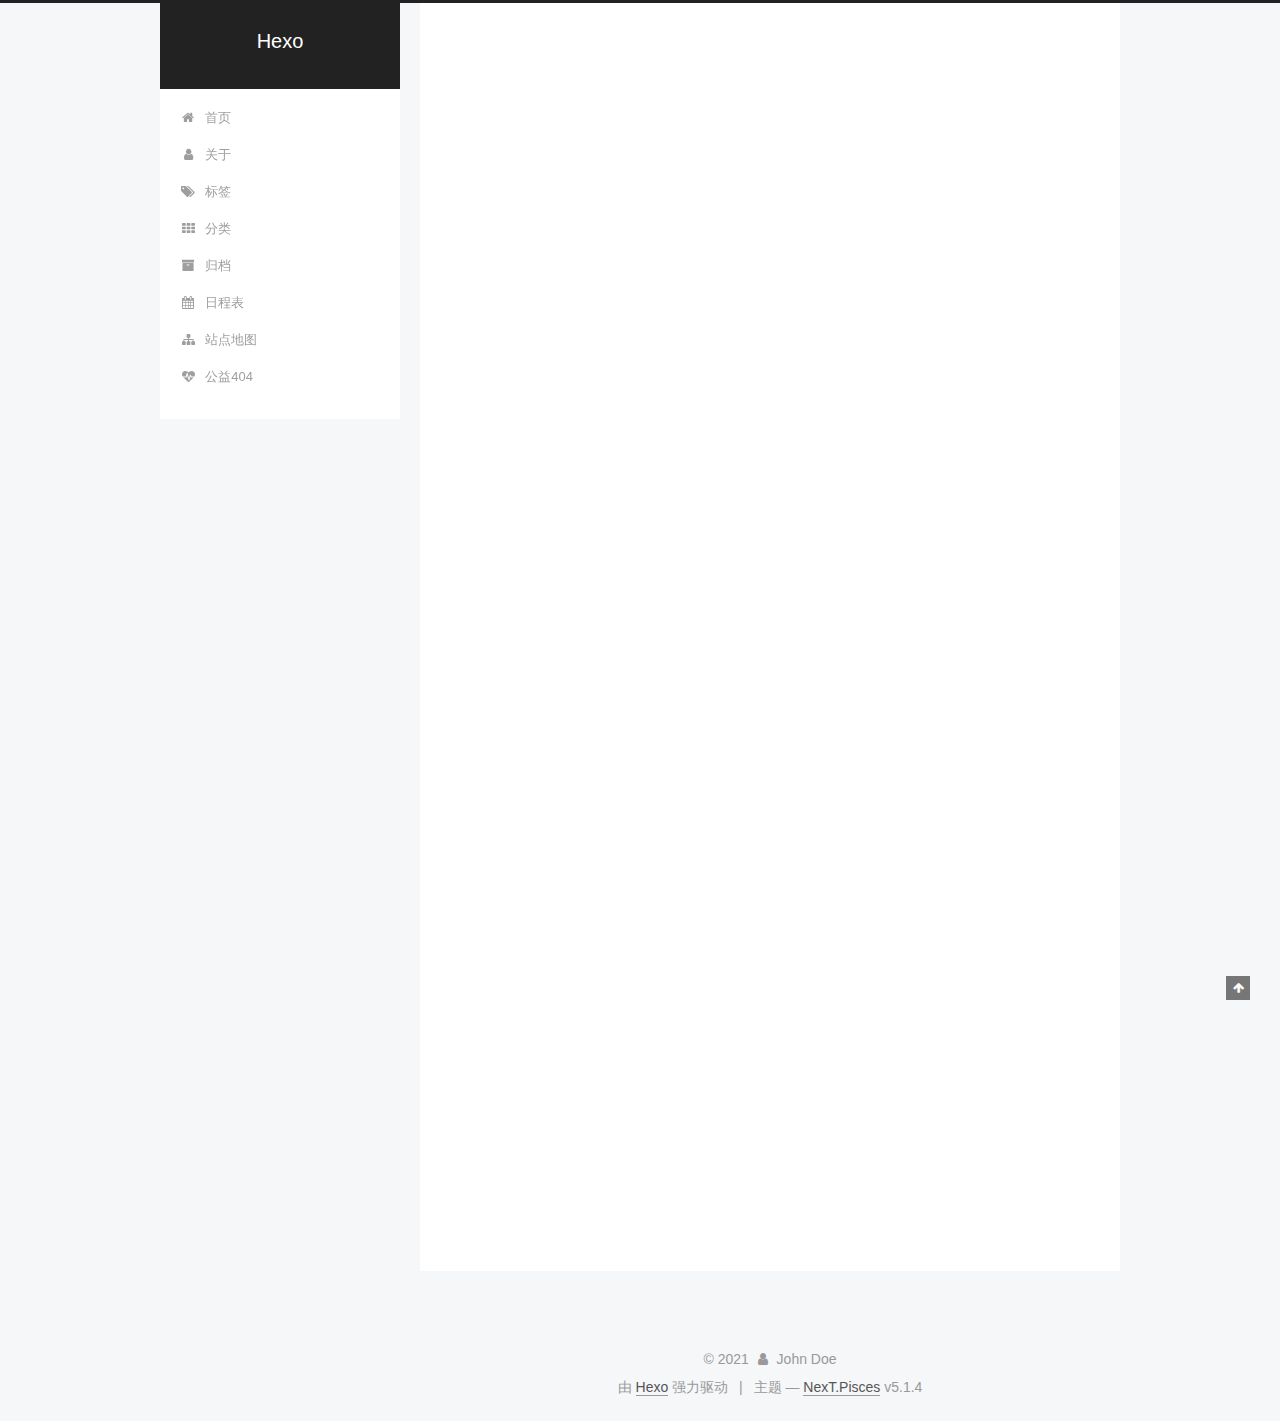
<file: index.html>
<!DOCTYPE html>



  


<html class="theme-next pisces use-motion" lang="zh-Hans">
<head>
  <meta charset="UTF-8"/>
<meta http-equiv="X-UA-Compatible" content="IE=edge" />
<meta name="viewport" content="width=device-width, initial-scale=1, maximum-scale=1"/>
<meta name="theme-color" content="#222">









<meta http-equiv="Cache-Control" content="no-transform" />
<meta http-equiv="Cache-Control" content="no-siteapp" />
















  
  
  <link href="/lib/fancybox/source/jquery.fancybox.css?v=2.1.5" rel="stylesheet" type="text/css" />







<link href="/lib/font-awesome/css/font-awesome.min.css?v=4.6.2" rel="stylesheet" type="text/css" />

<link href="/css/main.css?v=5.1.4" rel="stylesheet" type="text/css" />


  <link rel="apple-touch-icon" sizes="180x180" href="/images/apple-touch-icon-next.png?v=5.1.4">


  <link rel="icon" type="image/png" sizes="32x32" href="/images/favicon-32x32-next.png?v=5.1.4">


  <link rel="icon" type="image/png" sizes="16x16" href="/images/favicon-16x16-next.png?v=5.1.4">


  <link rel="mask-icon" href="/images/logo.svg?v=5.1.4" color="#222">





  <meta name="keywords" content="Hexo, NexT" />










<meta property="og:type" content="website">
<meta property="og:title" content="Hexo">
<meta property="og:url" content="http://example.com/index.html">
<meta property="og:site_name" content="Hexo">
<meta property="og:locale">
<meta property="article:author" content="John Doe">
<meta name="twitter:card" content="summary">



<script type="text/javascript" id="hexo.configurations">
  var NexT = window.NexT || {};
  var CONFIG = {
    root: '',
    scheme: 'Pisces',
    version: '5.1.4',
    sidebar: {"position":"left","display":"post","offset":12,"b2t":false,"scrollpercent":false,"onmobile":false},
    fancybox: true,
    tabs: true,
    motion: {"enable":true,"async":false,"transition":{"post_block":"fadeIn","post_header":"slideDownIn","post_body":"slideDownIn","coll_header":"slideLeftIn","sidebar":"slideUpIn"}},
    duoshuo: {
      userId: '0',
      author: '博主'
    },
    algolia: {
      applicationID: '',
      apiKey: '',
      indexName: '',
      hits: {"per_page":10},
      labels: {"input_placeholder":"Search for Posts","hits_empty":"We didn't find any results for the search: ${query}","hits_stats":"${hits} results found in ${time} ms"}
    }
  };
</script>



  <link rel="canonical" href="http://example.com/"/>





  <title>Hexo</title>
  








<meta name="generator" content="Hexo 5.4.0"></head>

<body itemscope itemtype="http://schema.org/WebPage" lang="zh-Hans">

  
  
    
  

  <div class="container sidebar-position-left 
  page-home">
    <div class="headband"></div>

    <header id="header" class="header" itemscope itemtype="http://schema.org/WPHeader">
      <div class="header-inner"><div class="site-brand-wrapper">
  <div class="site-meta ">
    

    <div class="custom-logo-site-title">
      <a href="/"  class="brand" rel="start">
        <span class="logo-line-before"><i></i></span>
        <span class="site-title">Hexo</span>
        <span class="logo-line-after"><i></i></span>
      </a>
    </div>
      
        <p class="site-subtitle"></p>
      
  </div>

  <div class="site-nav-toggle">
    <button>
      <span class="btn-bar"></span>
      <span class="btn-bar"></span>
      <span class="btn-bar"></span>
    </button>
  </div>
</div>

<nav class="site-nav">
  

  
    <ul id="menu" class="menu">
      
        
        <li class="menu-item menu-item-home">
          <a href="/%20" rel="section">
            
              <i class="menu-item-icon fa fa-fw fa-home"></i> <br />
            
            首页
          </a>
        </li>
      
        
        <li class="menu-item menu-item-about">
          <a href="/about/%20" rel="section">
            
              <i class="menu-item-icon fa fa-fw fa-user"></i> <br />
            
            关于
          </a>
        </li>
      
        
        <li class="menu-item menu-item-tags">
          <a href="/tags/%20" rel="section">
            
              <i class="menu-item-icon fa fa-fw fa-tags"></i> <br />
            
            标签
          </a>
        </li>
      
        
        <li class="menu-item menu-item-categories">
          <a href="/categories/%20" rel="section">
            
              <i class="menu-item-icon fa fa-fw fa-th"></i> <br />
            
            分类
          </a>
        </li>
      
        
        <li class="menu-item menu-item-archives">
          <a href="/archives/%20" rel="section">
            
              <i class="menu-item-icon fa fa-fw fa-archive"></i> <br />
            
            归档
          </a>
        </li>
      
        
        <li class="menu-item menu-item-schedule">
          <a href="/schedule/%20" rel="section">
            
              <i class="menu-item-icon fa fa-fw fa-calendar"></i> <br />
            
            日程表
          </a>
        </li>
      
        
        <li class="menu-item menu-item-sitemap">
          <a href="/sitemap.xml%20" rel="section">
            
              <i class="menu-item-icon fa fa-fw fa-sitemap"></i> <br />
            
            站点地图
          </a>
        </li>
      
        
        <li class="menu-item menu-item-commonweal">
          <a href="/404/%20" rel="section">
            
              <i class="menu-item-icon fa fa-fw fa-heartbeat"></i> <br />
            
            公益404
          </a>
        </li>
      

      
    </ul>
  

  
</nav>



 </div>
    </header>

    <main id="main" class="main">
      <div class="main-inner">
        <div class="content-wrap">
          <div id="content" class="content">
            
  <section id="posts" class="posts-expand">
    
      

  

  
  
  

  <article class="post post-type-normal" itemscope itemtype="http://schema.org/Article">
  
  
  
  <div class="post-block">
    <link itemprop="mainEntityOfPage" href="http://example.com/2021/02/27/My-New-Post/">

    <span hidden itemprop="author" itemscope itemtype="http://schema.org/Person">
      <meta itemprop="name" content="">
      <meta itemprop="description" content="">
      <meta itemprop="image" content="/images/avatar.gif">
    </span>

    <span hidden itemprop="publisher" itemscope itemtype="http://schema.org/Organization">
      <meta itemprop="name" content="Hexo">
    </span>

    
      <header class="post-header">

        
        
          <h1 class="post-title" itemprop="name headline">
                
                <a class="post-title-link" href="/2021/02/27/My-New-Post/" itemprop="url">My New Post</a></h1>
        

        <div class="post-meta">
          <span class="post-time">
            
              <span class="post-meta-item-icon">
                <i class="fa fa-calendar-o"></i>
              </span>
              
                <span class="post-meta-item-text">发表于</span>
              
              <time title="创建于" itemprop="dateCreated datePublished" datetime="2021-02-27T16:51:42+08:00">
                2021-02-27
              </time>
            

            

            
          </span>

          

          
            
          

          
          

          

          

          

        </div>
      </header>
    

    
    
    
    <div class="post-body" itemprop="articleBody">

      
      

      
        
          
            
          
        
      
    </div>
    
    
    

    

    

    

    <footer class="post-footer">
      

      

      

      
      
        <div class="post-eof"></div>
      
    </footer>
  </div>
  
  
  
  </article>


    
      

  

  
  
  

  <article class="post post-type-normal" itemscope itemtype="http://schema.org/Article">
  
  
  
  <div class="post-block">
    <link itemprop="mainEntityOfPage" href="http://example.com/2021/02/27/hello-world/">

    <span hidden itemprop="author" itemscope itemtype="http://schema.org/Person">
      <meta itemprop="name" content="">
      <meta itemprop="description" content="">
      <meta itemprop="image" content="/images/avatar.gif">
    </span>

    <span hidden itemprop="publisher" itemscope itemtype="http://schema.org/Organization">
      <meta itemprop="name" content="Hexo">
    </span>

    
      <header class="post-header">

        
        
          <h1 class="post-title" itemprop="name headline">
                
                <a class="post-title-link" href="/2021/02/27/hello-world/" itemprop="url">Hello World</a></h1>
        

        <div class="post-meta">
          <span class="post-time">
            
              <span class="post-meta-item-icon">
                <i class="fa fa-calendar-o"></i>
              </span>
              
                <span class="post-meta-item-text">发表于</span>
              
              <time title="创建于" itemprop="dateCreated datePublished" datetime="2021-02-27T10:29:53+08:00">
                2021-02-27
              </time>
            

            

            
          </span>

          

          
            
          

          
          

          

          

          

        </div>
      </header>
    

    
    
    
    <div class="post-body" itemprop="articleBody">

      
      

      
        
          
            <p>Welcome to <a target="_blank" rel="noopener" href="https://hexo.io/">Hexo</a>! This is your very first post. Check <a target="_blank" rel="noopener" href="https://hexo.io/docs/">documentation</a> for more info. If you get any problems when using Hexo, you can find the answer in <a target="_blank" rel="noopener" href="https://hexo.io/docs/troubleshooting.html">troubleshooting</a> or you can ask me on <a target="_blank" rel="noopener" href="https://github.com/hexojs/hexo/issues">GitHub</a>.</p>
<h2 id="Quick-Start"><a href="#Quick-Start" class="headerlink" title="Quick Start"></a>Quick Start</h2><h3 id="Create-a-new-post"><a href="#Create-a-new-post" class="headerlink" title="Create a new post"></a>Create a new post</h3><figure class="highlight bash"><table><tr><td class="gutter"><pre><span class="line">1</span><br></pre></td><td class="code"><pre><span class="line">$ hexo new <span class="string">&quot;My New Post&quot;</span></span><br></pre></td></tr></table></figure>

<p>More info: <a target="_blank" rel="noopener" href="https://hexo.io/docs/writing.html">Writing</a></p>
<h3 id="Run-server"><a href="#Run-server" class="headerlink" title="Run server"></a>Run server</h3><figure class="highlight bash"><table><tr><td class="gutter"><pre><span class="line">1</span><br></pre></td><td class="code"><pre><span class="line">$ hexo server</span><br></pre></td></tr></table></figure>

<p>More info: <a target="_blank" rel="noopener" href="https://hexo.io/docs/server.html">Server</a></p>
<h3 id="Generate-static-files"><a href="#Generate-static-files" class="headerlink" title="Generate static files"></a>Generate static files</h3><figure class="highlight bash"><table><tr><td class="gutter"><pre><span class="line">1</span><br></pre></td><td class="code"><pre><span class="line">$ hexo generate</span><br></pre></td></tr></table></figure>

<p>More info: <a target="_blank" rel="noopener" href="https://hexo.io/docs/generating.html">Generating</a></p>
<h3 id="Deploy-to-remote-sites"><a href="#Deploy-to-remote-sites" class="headerlink" title="Deploy to remote sites"></a>Deploy to remote sites</h3><figure class="highlight bash"><table><tr><td class="gutter"><pre><span class="line">1</span><br></pre></td><td class="code"><pre><span class="line">$ hexo deploy</span><br></pre></td></tr></table></figure>

<p>More info: <a target="_blank" rel="noopener" href="https://hexo.io/docs/one-command-deployment.html">Deployment</a></p>

          
        
      
    </div>
    
    
    

    

    

    

    <footer class="post-footer">
      

      

      

      
      
        <div class="post-eof"></div>
      
    </footer>
  </div>
  
  
  
  </article>


    
  </section>

  


          </div>
          


          

        </div>
        
          
  
  <div class="sidebar-toggle">
    <div class="sidebar-toggle-line-wrap">
      <span class="sidebar-toggle-line sidebar-toggle-line-first"></span>
      <span class="sidebar-toggle-line sidebar-toggle-line-middle"></span>
      <span class="sidebar-toggle-line sidebar-toggle-line-last"></span>
    </div>
  </div>

  <aside id="sidebar" class="sidebar">
    
    <div class="sidebar-inner">

      

      

      <section class="site-overview-wrap sidebar-panel sidebar-panel-active">
        <div class="site-overview">
          <div class="site-author motion-element" itemprop="author" itemscope itemtype="http://schema.org/Person">
            
              <p class="site-author-name" itemprop="name"></p>
              <p class="site-description motion-element" itemprop="description"></p>
          </div>

          <nav class="site-state motion-element">

            
              <div class="site-state-item site-state-posts">
              
                <a href="/archives/%20%7C%7C%20archive">
              
                  <span class="site-state-item-count">2</span>
                  <span class="site-state-item-name">日志</span>
                </a>
              </div>
            

            

            

          </nav>

          

          

          
          

          
          

          

        </div>
      </section>

      

      

    </div>
  </aside>


        
      </div>
    </main>

    <footer id="footer" class="footer">
      <div class="footer-inner">
        <div class="copyright">&copy; <span itemprop="copyrightYear">2021</span>
  <span class="with-love">
    <i class="fa fa-user"></i>
  </span>
  <span class="author" itemprop="copyrightHolder">John Doe</span>

  
</div>


  <div class="powered-by">由 <a class="theme-link" target="_blank" href="https://hexo.io">Hexo</a> 强力驱动</div>



  <span class="post-meta-divider">|</span>



  <div class="theme-info">主题 &mdash; <a class="theme-link" target="_blank" href="https://github.com/iissnan/hexo-theme-next">NexT.Pisces</a> v5.1.4</div>




        







        
      </div>
    </footer>

    
      <div class="back-to-top">
        <i class="fa fa-arrow-up"></i>
        
      </div>
    

    

  </div>

  

<script type="text/javascript">
  if (Object.prototype.toString.call(window.Promise) !== '[object Function]') {
    window.Promise = null;
  }
</script>









  












  
  
    <script type="text/javascript" src="/lib/jquery/index.js?v=2.1.3"></script>
  

  
  
    <script type="text/javascript" src="/lib/fastclick/lib/fastclick.min.js?v=1.0.6"></script>
  

  
  
    <script type="text/javascript" src="/lib/jquery_lazyload/jquery.lazyload.js?v=1.9.7"></script>
  

  
  
    <script type="text/javascript" src="/lib/velocity/velocity.min.js?v=1.2.1"></script>
  

  
  
    <script type="text/javascript" src="/lib/velocity/velocity.ui.min.js?v=1.2.1"></script>
  

  
  
    <script type="text/javascript" src="/lib/fancybox/source/jquery.fancybox.pack.js?v=2.1.5"></script>
  


  


  <script type="text/javascript" src="/js/src/utils.js?v=5.1.4"></script>

  <script type="text/javascript" src="/js/src/motion.js?v=5.1.4"></script>



  
  


  <script type="text/javascript" src="/js/src/affix.js?v=5.1.4"></script>

  <script type="text/javascript" src="/js/src/schemes/pisces.js?v=5.1.4"></script>



  

  


  <script type="text/javascript" src="/js/src/bootstrap.js?v=5.1.4"></script>



  


  




	





  





  












  





  

  

  

  
  

  

  

  

</body>
</html>
</file>
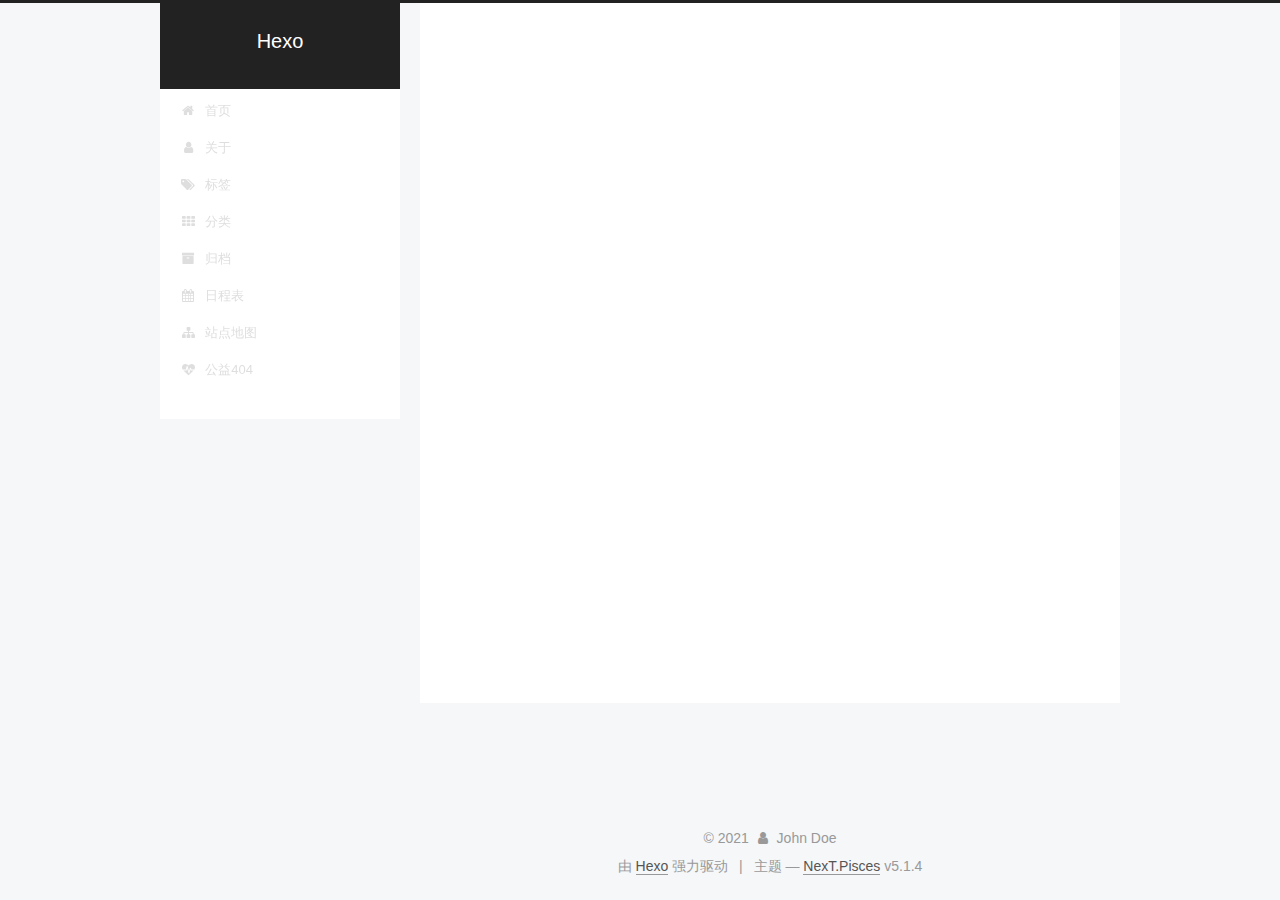
<file: archives/index.html>
<!DOCTYPE html>



  


<html class="theme-next pisces use-motion" lang="zh-Hans">
<head>
  <meta charset="UTF-8"/>
<meta http-equiv="X-UA-Compatible" content="IE=edge" />
<meta name="viewport" content="width=device-width, initial-scale=1, maximum-scale=1"/>
<meta name="theme-color" content="#222">









<meta http-equiv="Cache-Control" content="no-transform" />
<meta http-equiv="Cache-Control" content="no-siteapp" />
















  
  
  <link href="/lib/fancybox/source/jquery.fancybox.css?v=2.1.5" rel="stylesheet" type="text/css" />







<link href="/lib/font-awesome/css/font-awesome.min.css?v=4.6.2" rel="stylesheet" type="text/css" />

<link href="/css/main.css?v=5.1.4" rel="stylesheet" type="text/css" />


  <link rel="apple-touch-icon" sizes="180x180" href="/images/apple-touch-icon-next.png?v=5.1.4">


  <link rel="icon" type="image/png" sizes="32x32" href="/images/favicon-32x32-next.png?v=5.1.4">


  <link rel="icon" type="image/png" sizes="16x16" href="/images/favicon-16x16-next.png?v=5.1.4">


  <link rel="mask-icon" href="/images/logo.svg?v=5.1.4" color="#222">





  <meta name="keywords" content="Hexo, NexT" />










<meta property="og:type" content="website">
<meta property="og:title" content="Hexo">
<meta property="og:url" content="http://example.com/archives/index.html">
<meta property="og:site_name" content="Hexo">
<meta property="og:locale">
<meta property="article:author" content="John Doe">
<meta name="twitter:card" content="summary">



<script type="text/javascript" id="hexo.configurations">
  var NexT = window.NexT || {};
  var CONFIG = {
    root: '',
    scheme: 'Pisces',
    version: '5.1.4',
    sidebar: {"position":"left","display":"post","offset":12,"b2t":false,"scrollpercent":false,"onmobile":false},
    fancybox: true,
    tabs: true,
    motion: {"enable":true,"async":false,"transition":{"post_block":"fadeIn","post_header":"slideDownIn","post_body":"slideDownIn","coll_header":"slideLeftIn","sidebar":"slideUpIn"}},
    duoshuo: {
      userId: '0',
      author: '博主'
    },
    algolia: {
      applicationID: '',
      apiKey: '',
      indexName: '',
      hits: {"per_page":10},
      labels: {"input_placeholder":"Search for Posts","hits_empty":"We didn't find any results for the search: ${query}","hits_stats":"${hits} results found in ${time} ms"}
    }
  };
</script>



  <link rel="canonical" href="http://example.com/archives/"/>





  <title>归档 | Hexo</title>
  








<meta name="generator" content="Hexo 5.4.0"></head>

<body itemscope itemtype="http://schema.org/WebPage" lang="zh-Hans">

  
  
    
  

  <div class="container sidebar-position-left page-archive">
    <div class="headband"></div>

    <header id="header" class="header" itemscope itemtype="http://schema.org/WPHeader">
      <div class="header-inner"><div class="site-brand-wrapper">
  <div class="site-meta ">
    

    <div class="custom-logo-site-title">
      <a href="/"  class="brand" rel="start">
        <span class="logo-line-before"><i></i></span>
        <span class="site-title">Hexo</span>
        <span class="logo-line-after"><i></i></span>
      </a>
    </div>
      
        <p class="site-subtitle"></p>
      
  </div>

  <div class="site-nav-toggle">
    <button>
      <span class="btn-bar"></span>
      <span class="btn-bar"></span>
      <span class="btn-bar"></span>
    </button>
  </div>
</div>

<nav class="site-nav">
  

  
    <ul id="menu" class="menu">
      
        
        <li class="menu-item menu-item-home">
          <a href="/%20" rel="section">
            
              <i class="menu-item-icon fa fa-fw fa-home"></i> <br />
            
            首页
          </a>
        </li>
      
        
        <li class="menu-item menu-item-about">
          <a href="/about/%20" rel="section">
            
              <i class="menu-item-icon fa fa-fw fa-user"></i> <br />
            
            关于
          </a>
        </li>
      
        
        <li class="menu-item menu-item-tags">
          <a href="/tags/%20" rel="section">
            
              <i class="menu-item-icon fa fa-fw fa-tags"></i> <br />
            
            标签
          </a>
        </li>
      
        
        <li class="menu-item menu-item-categories">
          <a href="/categories/%20" rel="section">
            
              <i class="menu-item-icon fa fa-fw fa-th"></i> <br />
            
            分类
          </a>
        </li>
      
        
        <li class="menu-item menu-item-archives">
          <a href="/archives/%20" rel="section">
            
              <i class="menu-item-icon fa fa-fw fa-archive"></i> <br />
            
            归档
          </a>
        </li>
      
        
        <li class="menu-item menu-item-schedule">
          <a href="/schedule/%20" rel="section">
            
              <i class="menu-item-icon fa fa-fw fa-calendar"></i> <br />
            
            日程表
          </a>
        </li>
      
        
        <li class="menu-item menu-item-sitemap">
          <a href="/sitemap.xml%20" rel="section">
            
              <i class="menu-item-icon fa fa-fw fa-sitemap"></i> <br />
            
            站点地图
          </a>
        </li>
      
        
        <li class="menu-item menu-item-commonweal">
          <a href="/404/%20" rel="section">
            
              <i class="menu-item-icon fa fa-fw fa-heartbeat"></i> <br />
            
            公益404
          </a>
        </li>
      

      
    </ul>
  

  
</nav>



 </div>
    </header>

    <main id="main" class="main">
      <div class="main-inner">
        <div class="content-wrap">
          <div id="content" class="content">
            

  
  
  
  <div class="post-block archive">
    <div id="posts" class="posts-collapse">
      <span class="archive-move-on"></span>

      <span class="archive-page-counter">
        
        
        
          
        
        嗯..! 目前共计 2 篇日志。 继续努力。
      </span>

      

        
        
        

        
          
          <div class="collection-title">
            <h1 class="archive-year" id="archive-year-2021">2021</h1>
          </div>
        
        

        

  <article class="post post-type-normal" itemscope itemtype="http://schema.org/Article">
    <header class="post-header">

      <h2 class="post-title">
        
            <a class="post-title-link" href="/2021/02/27/My-New-Post/" itemprop="url">
              
                <span itemprop="name">My New Post</span>
              
            </a>
        
      </h2>

      <div class="post-meta">
        <time class="post-time" itemprop="dateCreated"
              datetime="2021-02-27T16:51:42+08:00"
              content="2021-02-27" >
          02-27
        </time>
      </div>

    </header>
  </article>



      

        
        
        

        
        

        

  <article class="post post-type-normal" itemscope itemtype="http://schema.org/Article">
    <header class="post-header">

      <h2 class="post-title">
        
            <a class="post-title-link" href="/2021/02/27/hello-world/" itemprop="url">
              
                <span itemprop="name">Hello World</span>
              
            </a>
        
      </h2>

      <div class="post-meta">
        <time class="post-time" itemprop="dateCreated"
              datetime="2021-02-27T10:29:53+08:00"
              content="2021-02-27" >
          02-27
        </time>
      </div>

    </header>
  </article>



      

    </div>
  </div>
  
  
  

  



          </div>
          


          

        </div>
        
          
  
  <div class="sidebar-toggle">
    <div class="sidebar-toggle-line-wrap">
      <span class="sidebar-toggle-line sidebar-toggle-line-first"></span>
      <span class="sidebar-toggle-line sidebar-toggle-line-middle"></span>
      <span class="sidebar-toggle-line sidebar-toggle-line-last"></span>
    </div>
  </div>

  <aside id="sidebar" class="sidebar">
    
    <div class="sidebar-inner">

      

      

      <section class="site-overview-wrap sidebar-panel sidebar-panel-active">
        <div class="site-overview">
          <div class="site-author motion-element" itemprop="author" itemscope itemtype="http://schema.org/Person">
            
              <p class="site-author-name" itemprop="name"></p>
              <p class="site-description motion-element" itemprop="description"></p>
          </div>

          <nav class="site-state motion-element">

            
              <div class="site-state-item site-state-posts">
              
                <a href="/archives/%20%7C%7C%20archive">
              
                  <span class="site-state-item-count">2</span>
                  <span class="site-state-item-name">日志</span>
                </a>
              </div>
            

            

            

          </nav>

          

          

          
          

          
          

          

        </div>
      </section>

      

      

    </div>
  </aside>


        
      </div>
    </main>

    <footer id="footer" class="footer">
      <div class="footer-inner">
        <div class="copyright">&copy; <span itemprop="copyrightYear">2021</span>
  <span class="with-love">
    <i class="fa fa-user"></i>
  </span>
  <span class="author" itemprop="copyrightHolder">John Doe</span>

  
</div>


  <div class="powered-by">由 <a class="theme-link" target="_blank" href="https://hexo.io">Hexo</a> 强力驱动</div>



  <span class="post-meta-divider">|</span>



  <div class="theme-info">主题 &mdash; <a class="theme-link" target="_blank" href="https://github.com/iissnan/hexo-theme-next">NexT.Pisces</a> v5.1.4</div>




        







        
      </div>
    </footer>

    
      <div class="back-to-top">
        <i class="fa fa-arrow-up"></i>
        
      </div>
    

    

  </div>

  

<script type="text/javascript">
  if (Object.prototype.toString.call(window.Promise) !== '[object Function]') {
    window.Promise = null;
  }
</script>









  












  
  
    <script type="text/javascript" src="/lib/jquery/index.js?v=2.1.3"></script>
  

  
  
    <script type="text/javascript" src="/lib/fastclick/lib/fastclick.min.js?v=1.0.6"></script>
  

  
  
    <script type="text/javascript" src="/lib/jquery_lazyload/jquery.lazyload.js?v=1.9.7"></script>
  

  
  
    <script type="text/javascript" src="/lib/velocity/velocity.min.js?v=1.2.1"></script>
  

  
  
    <script type="text/javascript" src="/lib/velocity/velocity.ui.min.js?v=1.2.1"></script>
  

  
  
    <script type="text/javascript" src="/lib/fancybox/source/jquery.fancybox.pack.js?v=2.1.5"></script>
  


  


  <script type="text/javascript" src="/js/src/utils.js?v=5.1.4"></script>

  <script type="text/javascript" src="/js/src/motion.js?v=5.1.4"></script>



  
  


  <script type="text/javascript" src="/js/src/affix.js?v=5.1.4"></script>

  <script type="text/javascript" src="/js/src/schemes/pisces.js?v=5.1.4"></script>



  

  


  <script type="text/javascript" src="/js/src/bootstrap.js?v=5.1.4"></script>



  


  




	





  





  












  





  

  

  

  
  

  

  

  

</body>
</html>
</file>
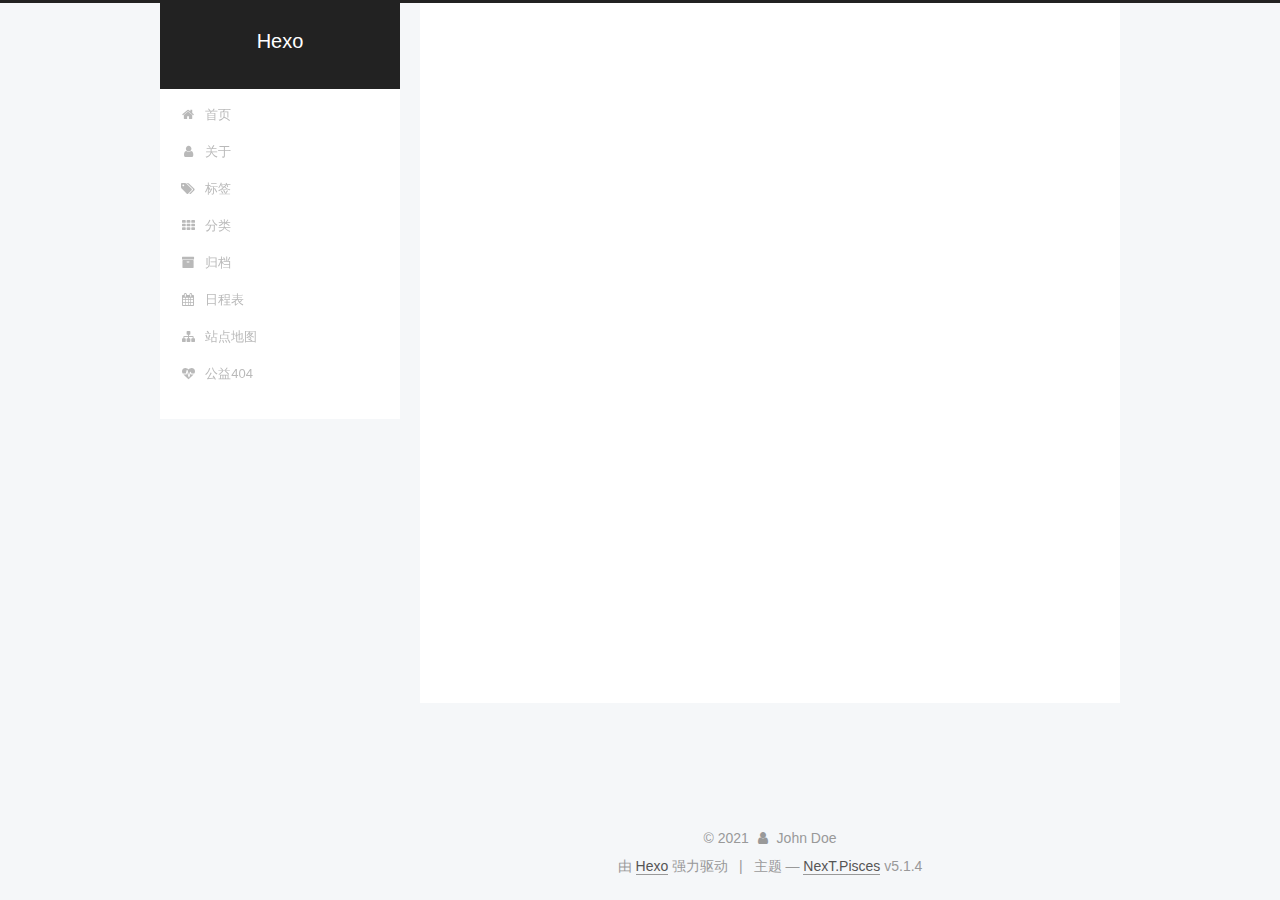
<file: archives/2021/index.html>
<!DOCTYPE html>



  


<html class="theme-next pisces use-motion" lang="zh-Hans">
<head>
  <meta charset="UTF-8"/>
<meta http-equiv="X-UA-Compatible" content="IE=edge" />
<meta name="viewport" content="width=device-width, initial-scale=1, maximum-scale=1"/>
<meta name="theme-color" content="#222">









<meta http-equiv="Cache-Control" content="no-transform" />
<meta http-equiv="Cache-Control" content="no-siteapp" />
















  
  
  <link href="/lib/fancybox/source/jquery.fancybox.css?v=2.1.5" rel="stylesheet" type="text/css" />







<link href="/lib/font-awesome/css/font-awesome.min.css?v=4.6.2" rel="stylesheet" type="text/css" />

<link href="/css/main.css?v=5.1.4" rel="stylesheet" type="text/css" />


  <link rel="apple-touch-icon" sizes="180x180" href="/images/apple-touch-icon-next.png?v=5.1.4">


  <link rel="icon" type="image/png" sizes="32x32" href="/images/favicon-32x32-next.png?v=5.1.4">


  <link rel="icon" type="image/png" sizes="16x16" href="/images/favicon-16x16-next.png?v=5.1.4">


  <link rel="mask-icon" href="/images/logo.svg?v=5.1.4" color="#222">





  <meta name="keywords" content="Hexo, NexT" />










<meta property="og:type" content="website">
<meta property="og:title" content="Hexo">
<meta property="og:url" content="http://example.com/archives/2021/index.html">
<meta property="og:site_name" content="Hexo">
<meta property="og:locale">
<meta property="article:author" content="John Doe">
<meta name="twitter:card" content="summary">



<script type="text/javascript" id="hexo.configurations">
  var NexT = window.NexT || {};
  var CONFIG = {
    root: '',
    scheme: 'Pisces',
    version: '5.1.4',
    sidebar: {"position":"left","display":"post","offset":12,"b2t":false,"scrollpercent":false,"onmobile":false},
    fancybox: true,
    tabs: true,
    motion: {"enable":true,"async":false,"transition":{"post_block":"fadeIn","post_header":"slideDownIn","post_body":"slideDownIn","coll_header":"slideLeftIn","sidebar":"slideUpIn"}},
    duoshuo: {
      userId: '0',
      author: '博主'
    },
    algolia: {
      applicationID: '',
      apiKey: '',
      indexName: '',
      hits: {"per_page":10},
      labels: {"input_placeholder":"Search for Posts","hits_empty":"We didn't find any results for the search: ${query}","hits_stats":"${hits} results found in ${time} ms"}
    }
  };
</script>



  <link rel="canonical" href="http://example.com/archives/2021/"/>





  <title>归档 | Hexo</title>
  








<meta name="generator" content="Hexo 5.4.0"></head>

<body itemscope itemtype="http://schema.org/WebPage" lang="zh-Hans">

  
  
    
  

  <div class="container sidebar-position-left page-archive">
    <div class="headband"></div>

    <header id="header" class="header" itemscope itemtype="http://schema.org/WPHeader">
      <div class="header-inner"><div class="site-brand-wrapper">
  <div class="site-meta ">
    

    <div class="custom-logo-site-title">
      <a href="/"  class="brand" rel="start">
        <span class="logo-line-before"><i></i></span>
        <span class="site-title">Hexo</span>
        <span class="logo-line-after"><i></i></span>
      </a>
    </div>
      
        <p class="site-subtitle"></p>
      
  </div>

  <div class="site-nav-toggle">
    <button>
      <span class="btn-bar"></span>
      <span class="btn-bar"></span>
      <span class="btn-bar"></span>
    </button>
  </div>
</div>

<nav class="site-nav">
  

  
    <ul id="menu" class="menu">
      
        
        <li class="menu-item menu-item-home">
          <a href="/%20" rel="section">
            
              <i class="menu-item-icon fa fa-fw fa-home"></i> <br />
            
            首页
          </a>
        </li>
      
        
        <li class="menu-item menu-item-about">
          <a href="/about/%20" rel="section">
            
              <i class="menu-item-icon fa fa-fw fa-user"></i> <br />
            
            关于
          </a>
        </li>
      
        
        <li class="menu-item menu-item-tags">
          <a href="/tags/%20" rel="section">
            
              <i class="menu-item-icon fa fa-fw fa-tags"></i> <br />
            
            标签
          </a>
        </li>
      
        
        <li class="menu-item menu-item-categories">
          <a href="/categories/%20" rel="section">
            
              <i class="menu-item-icon fa fa-fw fa-th"></i> <br />
            
            分类
          </a>
        </li>
      
        
        <li class="menu-item menu-item-archives">
          <a href="/archives/%20" rel="section">
            
              <i class="menu-item-icon fa fa-fw fa-archive"></i> <br />
            
            归档
          </a>
        </li>
      
        
        <li class="menu-item menu-item-schedule">
          <a href="/schedule/%20" rel="section">
            
              <i class="menu-item-icon fa fa-fw fa-calendar"></i> <br />
            
            日程表
          </a>
        </li>
      
        
        <li class="menu-item menu-item-sitemap">
          <a href="/sitemap.xml%20" rel="section">
            
              <i class="menu-item-icon fa fa-fw fa-sitemap"></i> <br />
            
            站点地图
          </a>
        </li>
      
        
        <li class="menu-item menu-item-commonweal">
          <a href="/404/%20" rel="section">
            
              <i class="menu-item-icon fa fa-fw fa-heartbeat"></i> <br />
            
            公益404
          </a>
        </li>
      

      
    </ul>
  

  
</nav>



 </div>
    </header>

    <main id="main" class="main">
      <div class="main-inner">
        <div class="content-wrap">
          <div id="content" class="content">
            

  
  
  
  <div class="post-block archive">
    <div id="posts" class="posts-collapse">
      <span class="archive-move-on"></span>

      <span class="archive-page-counter">
        
        
        
          
        
        嗯..! 目前共计 2 篇日志。 继续努力。
      </span>

      

        
        
        

        
          
          <div class="collection-title">
            <h1 class="archive-year" id="archive-year-2021">2021</h1>
          </div>
        
        

        

  <article class="post post-type-normal" itemscope itemtype="http://schema.org/Article">
    <header class="post-header">

      <h2 class="post-title">
        
            <a class="post-title-link" href="/2021/02/27/My-New-Post/" itemprop="url">
              
                <span itemprop="name">My New Post</span>
              
            </a>
        
      </h2>

      <div class="post-meta">
        <time class="post-time" itemprop="dateCreated"
              datetime="2021-02-27T16:51:42+08:00"
              content="2021-02-27" >
          02-27
        </time>
      </div>

    </header>
  </article>



      

        
        
        

        
        

        

  <article class="post post-type-normal" itemscope itemtype="http://schema.org/Article">
    <header class="post-header">

      <h2 class="post-title">
        
            <a class="post-title-link" href="/2021/02/27/hello-world/" itemprop="url">
              
                <span itemprop="name">Hello World</span>
              
            </a>
        
      </h2>

      <div class="post-meta">
        <time class="post-time" itemprop="dateCreated"
              datetime="2021-02-27T10:29:53+08:00"
              content="2021-02-27" >
          02-27
        </time>
      </div>

    </header>
  </article>



      

    </div>
  </div>
  
  
  

  



          </div>
          


          

        </div>
        
          
  
  <div class="sidebar-toggle">
    <div class="sidebar-toggle-line-wrap">
      <span class="sidebar-toggle-line sidebar-toggle-line-first"></span>
      <span class="sidebar-toggle-line sidebar-toggle-line-middle"></span>
      <span class="sidebar-toggle-line sidebar-toggle-line-last"></span>
    </div>
  </div>

  <aside id="sidebar" class="sidebar">
    
    <div class="sidebar-inner">

      

      

      <section class="site-overview-wrap sidebar-panel sidebar-panel-active">
        <div class="site-overview">
          <div class="site-author motion-element" itemprop="author" itemscope itemtype="http://schema.org/Person">
            
              <p class="site-author-name" itemprop="name"></p>
              <p class="site-description motion-element" itemprop="description"></p>
          </div>

          <nav class="site-state motion-element">

            
              <div class="site-state-item site-state-posts">
              
                <a href="/archives/%20%7C%7C%20archive">
              
                  <span class="site-state-item-count">2</span>
                  <span class="site-state-item-name">日志</span>
                </a>
              </div>
            

            

            

          </nav>

          

          

          
          

          
          

          

        </div>
      </section>

      

      

    </div>
  </aside>


        
      </div>
    </main>

    <footer id="footer" class="footer">
      <div class="footer-inner">
        <div class="copyright">&copy; <span itemprop="copyrightYear">2021</span>
  <span class="with-love">
    <i class="fa fa-user"></i>
  </span>
  <span class="author" itemprop="copyrightHolder">John Doe</span>

  
</div>


  <div class="powered-by">由 <a class="theme-link" target="_blank" href="https://hexo.io">Hexo</a> 强力驱动</div>



  <span class="post-meta-divider">|</span>



  <div class="theme-info">主题 &mdash; <a class="theme-link" target="_blank" href="https://github.com/iissnan/hexo-theme-next">NexT.Pisces</a> v5.1.4</div>




        







        
      </div>
    </footer>

    
      <div class="back-to-top">
        <i class="fa fa-arrow-up"></i>
        
      </div>
    

    

  </div>

  

<script type="text/javascript">
  if (Object.prototype.toString.call(window.Promise) !== '[object Function]') {
    window.Promise = null;
  }
</script>









  












  
  
    <script type="text/javascript" src="/lib/jquery/index.js?v=2.1.3"></script>
  

  
  
    <script type="text/javascript" src="/lib/fastclick/lib/fastclick.min.js?v=1.0.6"></script>
  

  
  
    <script type="text/javascript" src="/lib/jquery_lazyload/jquery.lazyload.js?v=1.9.7"></script>
  

  
  
    <script type="text/javascript" src="/lib/velocity/velocity.min.js?v=1.2.1"></script>
  

  
  
    <script type="text/javascript" src="/lib/velocity/velocity.ui.min.js?v=1.2.1"></script>
  

  
  
    <script type="text/javascript" src="/lib/fancybox/source/jquery.fancybox.pack.js?v=2.1.5"></script>
  


  


  <script type="text/javascript" src="/js/src/utils.js?v=5.1.4"></script>

  <script type="text/javascript" src="/js/src/motion.js?v=5.1.4"></script>



  
  


  <script type="text/javascript" src="/js/src/affix.js?v=5.1.4"></script>

  <script type="text/javascript" src="/js/src/schemes/pisces.js?v=5.1.4"></script>



  

  


  <script type="text/javascript" src="/js/src/bootstrap.js?v=5.1.4"></script>



  


  




	





  





  












  





  

  

  

  
  

  

  

  

</body>
</html>
</file>
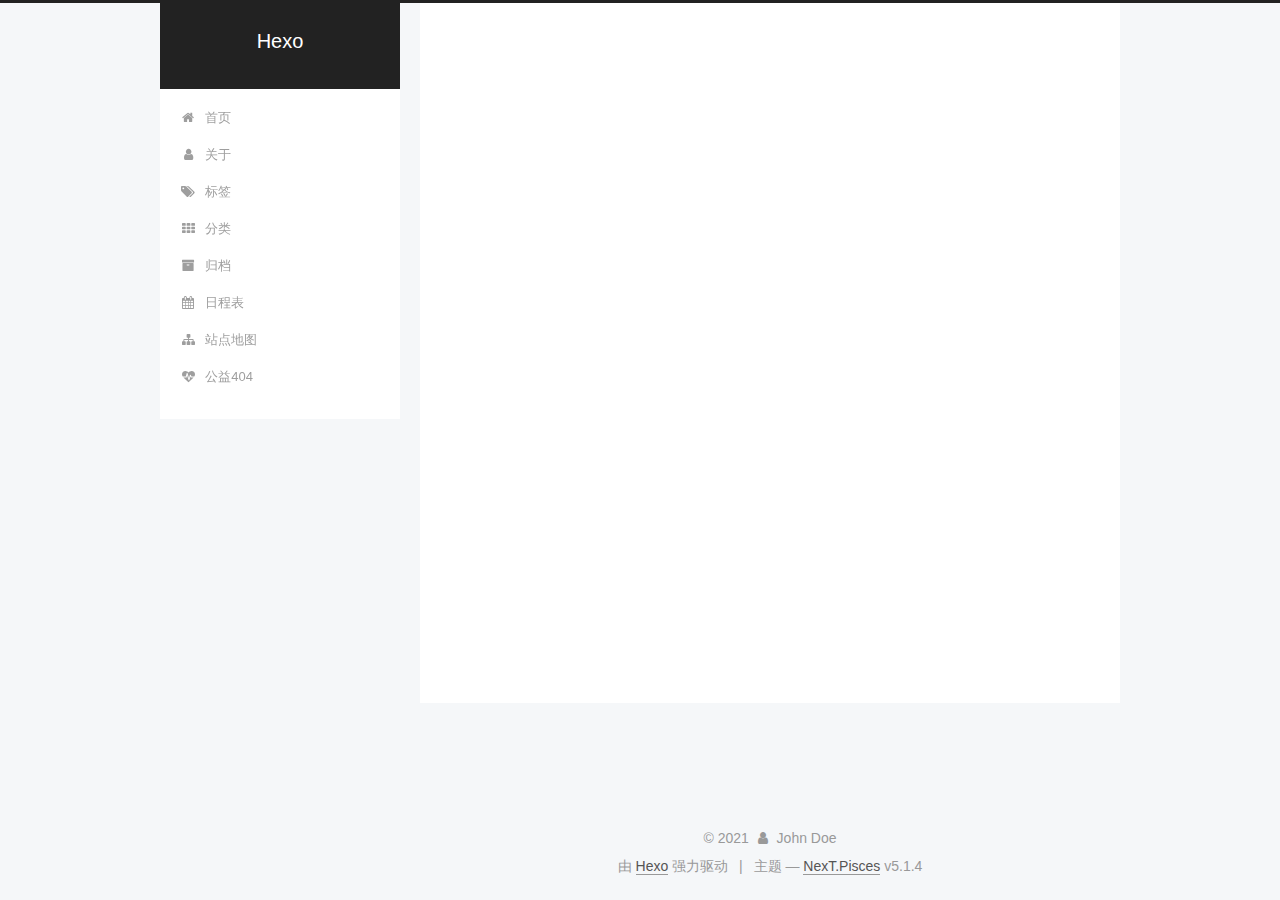
<file: archives/2021/02/index.html>
<!DOCTYPE html>



  


<html class="theme-next pisces use-motion" lang="zh-Hans">
<head>
  <meta charset="UTF-8"/>
<meta http-equiv="X-UA-Compatible" content="IE=edge" />
<meta name="viewport" content="width=device-width, initial-scale=1, maximum-scale=1"/>
<meta name="theme-color" content="#222">









<meta http-equiv="Cache-Control" content="no-transform" />
<meta http-equiv="Cache-Control" content="no-siteapp" />
















  
  
  <link href="/lib/fancybox/source/jquery.fancybox.css?v=2.1.5" rel="stylesheet" type="text/css" />







<link href="/lib/font-awesome/css/font-awesome.min.css?v=4.6.2" rel="stylesheet" type="text/css" />

<link href="/css/main.css?v=5.1.4" rel="stylesheet" type="text/css" />


  <link rel="apple-touch-icon" sizes="180x180" href="/images/apple-touch-icon-next.png?v=5.1.4">


  <link rel="icon" type="image/png" sizes="32x32" href="/images/favicon-32x32-next.png?v=5.1.4">


  <link rel="icon" type="image/png" sizes="16x16" href="/images/favicon-16x16-next.png?v=5.1.4">


  <link rel="mask-icon" href="/images/logo.svg?v=5.1.4" color="#222">





  <meta name="keywords" content="Hexo, NexT" />










<meta property="og:type" content="website">
<meta property="og:title" content="Hexo">
<meta property="og:url" content="http://example.com/archives/2021/02/index.html">
<meta property="og:site_name" content="Hexo">
<meta property="og:locale">
<meta property="article:author" content="John Doe">
<meta name="twitter:card" content="summary">



<script type="text/javascript" id="hexo.configurations">
  var NexT = window.NexT || {};
  var CONFIG = {
    root: '',
    scheme: 'Pisces',
    version: '5.1.4',
    sidebar: {"position":"left","display":"post","offset":12,"b2t":false,"scrollpercent":false,"onmobile":false},
    fancybox: true,
    tabs: true,
    motion: {"enable":true,"async":false,"transition":{"post_block":"fadeIn","post_header":"slideDownIn","post_body":"slideDownIn","coll_header":"slideLeftIn","sidebar":"slideUpIn"}},
    duoshuo: {
      userId: '0',
      author: '博主'
    },
    algolia: {
      applicationID: '',
      apiKey: '',
      indexName: '',
      hits: {"per_page":10},
      labels: {"input_placeholder":"Search for Posts","hits_empty":"We didn't find any results for the search: ${query}","hits_stats":"${hits} results found in ${time} ms"}
    }
  };
</script>



  <link rel="canonical" href="http://example.com/archives/2021/02/"/>





  <title>归档 | Hexo</title>
  








<meta name="generator" content="Hexo 5.4.0"></head>

<body itemscope itemtype="http://schema.org/WebPage" lang="zh-Hans">

  
  
    
  

  <div class="container sidebar-position-left page-archive">
    <div class="headband"></div>

    <header id="header" class="header" itemscope itemtype="http://schema.org/WPHeader">
      <div class="header-inner"><div class="site-brand-wrapper">
  <div class="site-meta ">
    

    <div class="custom-logo-site-title">
      <a href="/"  class="brand" rel="start">
        <span class="logo-line-before"><i></i></span>
        <span class="site-title">Hexo</span>
        <span class="logo-line-after"><i></i></span>
      </a>
    </div>
      
        <p class="site-subtitle"></p>
      
  </div>

  <div class="site-nav-toggle">
    <button>
      <span class="btn-bar"></span>
      <span class="btn-bar"></span>
      <span class="btn-bar"></span>
    </button>
  </div>
</div>

<nav class="site-nav">
  

  
    <ul id="menu" class="menu">
      
        
        <li class="menu-item menu-item-home">
          <a href="/%20" rel="section">
            
              <i class="menu-item-icon fa fa-fw fa-home"></i> <br />
            
            首页
          </a>
        </li>
      
        
        <li class="menu-item menu-item-about">
          <a href="/about/%20" rel="section">
            
              <i class="menu-item-icon fa fa-fw fa-user"></i> <br />
            
            关于
          </a>
        </li>
      
        
        <li class="menu-item menu-item-tags">
          <a href="/tags/%20" rel="section">
            
              <i class="menu-item-icon fa fa-fw fa-tags"></i> <br />
            
            标签
          </a>
        </li>
      
        
        <li class="menu-item menu-item-categories">
          <a href="/categories/%20" rel="section">
            
              <i class="menu-item-icon fa fa-fw fa-th"></i> <br />
            
            分类
          </a>
        </li>
      
        
        <li class="menu-item menu-item-archives">
          <a href="/archives/%20" rel="section">
            
              <i class="menu-item-icon fa fa-fw fa-archive"></i> <br />
            
            归档
          </a>
        </li>
      
        
        <li class="menu-item menu-item-schedule">
          <a href="/schedule/%20" rel="section">
            
              <i class="menu-item-icon fa fa-fw fa-calendar"></i> <br />
            
            日程表
          </a>
        </li>
      
        
        <li class="menu-item menu-item-sitemap">
          <a href="/sitemap.xml%20" rel="section">
            
              <i class="menu-item-icon fa fa-fw fa-sitemap"></i> <br />
            
            站点地图
          </a>
        </li>
      
        
        <li class="menu-item menu-item-commonweal">
          <a href="/404/%20" rel="section">
            
              <i class="menu-item-icon fa fa-fw fa-heartbeat"></i> <br />
            
            公益404
          </a>
        </li>
      

      
    </ul>
  

  
</nav>



 </div>
    </header>

    <main id="main" class="main">
      <div class="main-inner">
        <div class="content-wrap">
          <div id="content" class="content">
            

  
  
  
  <div class="post-block archive">
    <div id="posts" class="posts-collapse">
      <span class="archive-move-on"></span>

      <span class="archive-page-counter">
        
        
        
          
        
        嗯..! 目前共计 2 篇日志。 继续努力。
      </span>

      

        
        
        

        
          
          <div class="collection-title">
            <h1 class="archive-year" id="archive-year-2021">2021</h1>
          </div>
        
        

        

  <article class="post post-type-normal" itemscope itemtype="http://schema.org/Article">
    <header class="post-header">

      <h2 class="post-title">
        
            <a class="post-title-link" href="/2021/02/27/My-New-Post/" itemprop="url">
              
                <span itemprop="name">My New Post</span>
              
            </a>
        
      </h2>

      <div class="post-meta">
        <time class="post-time" itemprop="dateCreated"
              datetime="2021-02-27T16:51:42+08:00"
              content="2021-02-27" >
          02-27
        </time>
      </div>

    </header>
  </article>



      

        
        
        

        
        

        

  <article class="post post-type-normal" itemscope itemtype="http://schema.org/Article">
    <header class="post-header">

      <h2 class="post-title">
        
            <a class="post-title-link" href="/2021/02/27/hello-world/" itemprop="url">
              
                <span itemprop="name">Hello World</span>
              
            </a>
        
      </h2>

      <div class="post-meta">
        <time class="post-time" itemprop="dateCreated"
              datetime="2021-02-27T10:29:53+08:00"
              content="2021-02-27" >
          02-27
        </time>
      </div>

    </header>
  </article>



      

    </div>
  </div>
  
  
  

  



          </div>
          


          

        </div>
        
          
  
  <div class="sidebar-toggle">
    <div class="sidebar-toggle-line-wrap">
      <span class="sidebar-toggle-line sidebar-toggle-line-first"></span>
      <span class="sidebar-toggle-line sidebar-toggle-line-middle"></span>
      <span class="sidebar-toggle-line sidebar-toggle-line-last"></span>
    </div>
  </div>

  <aside id="sidebar" class="sidebar">
    
    <div class="sidebar-inner">

      

      

      <section class="site-overview-wrap sidebar-panel sidebar-panel-active">
        <div class="site-overview">
          <div class="site-author motion-element" itemprop="author" itemscope itemtype="http://schema.org/Person">
            
              <p class="site-author-name" itemprop="name"></p>
              <p class="site-description motion-element" itemprop="description"></p>
          </div>

          <nav class="site-state motion-element">

            
              <div class="site-state-item site-state-posts">
              
                <a href="/archives/%20%7C%7C%20archive">
              
                  <span class="site-state-item-count">2</span>
                  <span class="site-state-item-name">日志</span>
                </a>
              </div>
            

            

            

          </nav>

          

          

          
          

          
          

          

        </div>
      </section>

      

      

    </div>
  </aside>


        
      </div>
    </main>

    <footer id="footer" class="footer">
      <div class="footer-inner">
        <div class="copyright">&copy; <span itemprop="copyrightYear">2021</span>
  <span class="with-love">
    <i class="fa fa-user"></i>
  </span>
  <span class="author" itemprop="copyrightHolder">John Doe</span>

  
</div>


  <div class="powered-by">由 <a class="theme-link" target="_blank" href="https://hexo.io">Hexo</a> 强力驱动</div>



  <span class="post-meta-divider">|</span>



  <div class="theme-info">主题 &mdash; <a class="theme-link" target="_blank" href="https://github.com/iissnan/hexo-theme-next">NexT.Pisces</a> v5.1.4</div>




        







        
      </div>
    </footer>

    
      <div class="back-to-top">
        <i class="fa fa-arrow-up"></i>
        
      </div>
    

    

  </div>

  

<script type="text/javascript">
  if (Object.prototype.toString.call(window.Promise) !== '[object Function]') {
    window.Promise = null;
  }
</script>









  












  
  
    <script type="text/javascript" src="/lib/jquery/index.js?v=2.1.3"></script>
  

  
  
    <script type="text/javascript" src="/lib/fastclick/lib/fastclick.min.js?v=1.0.6"></script>
  

  
  
    <script type="text/javascript" src="/lib/jquery_lazyload/jquery.lazyload.js?v=1.9.7"></script>
  

  
  
    <script type="text/javascript" src="/lib/velocity/velocity.min.js?v=1.2.1"></script>
  

  
  
    <script type="text/javascript" src="/lib/velocity/velocity.ui.min.js?v=1.2.1"></script>
  

  
  
    <script type="text/javascript" src="/lib/fancybox/source/jquery.fancybox.pack.js?v=2.1.5"></script>
  


  


  <script type="text/javascript" src="/js/src/utils.js?v=5.1.4"></script>

  <script type="text/javascript" src="/js/src/motion.js?v=5.1.4"></script>



  
  


  <script type="text/javascript" src="/js/src/affix.js?v=5.1.4"></script>

  <script type="text/javascript" src="/js/src/schemes/pisces.js?v=5.1.4"></script>



  

  


  <script type="text/javascript" src="/js/src/bootstrap.js?v=5.1.4"></script>



  


  




	





  





  












  





  

  

  

  
  

  

  

  

</body>
</html>
</file>
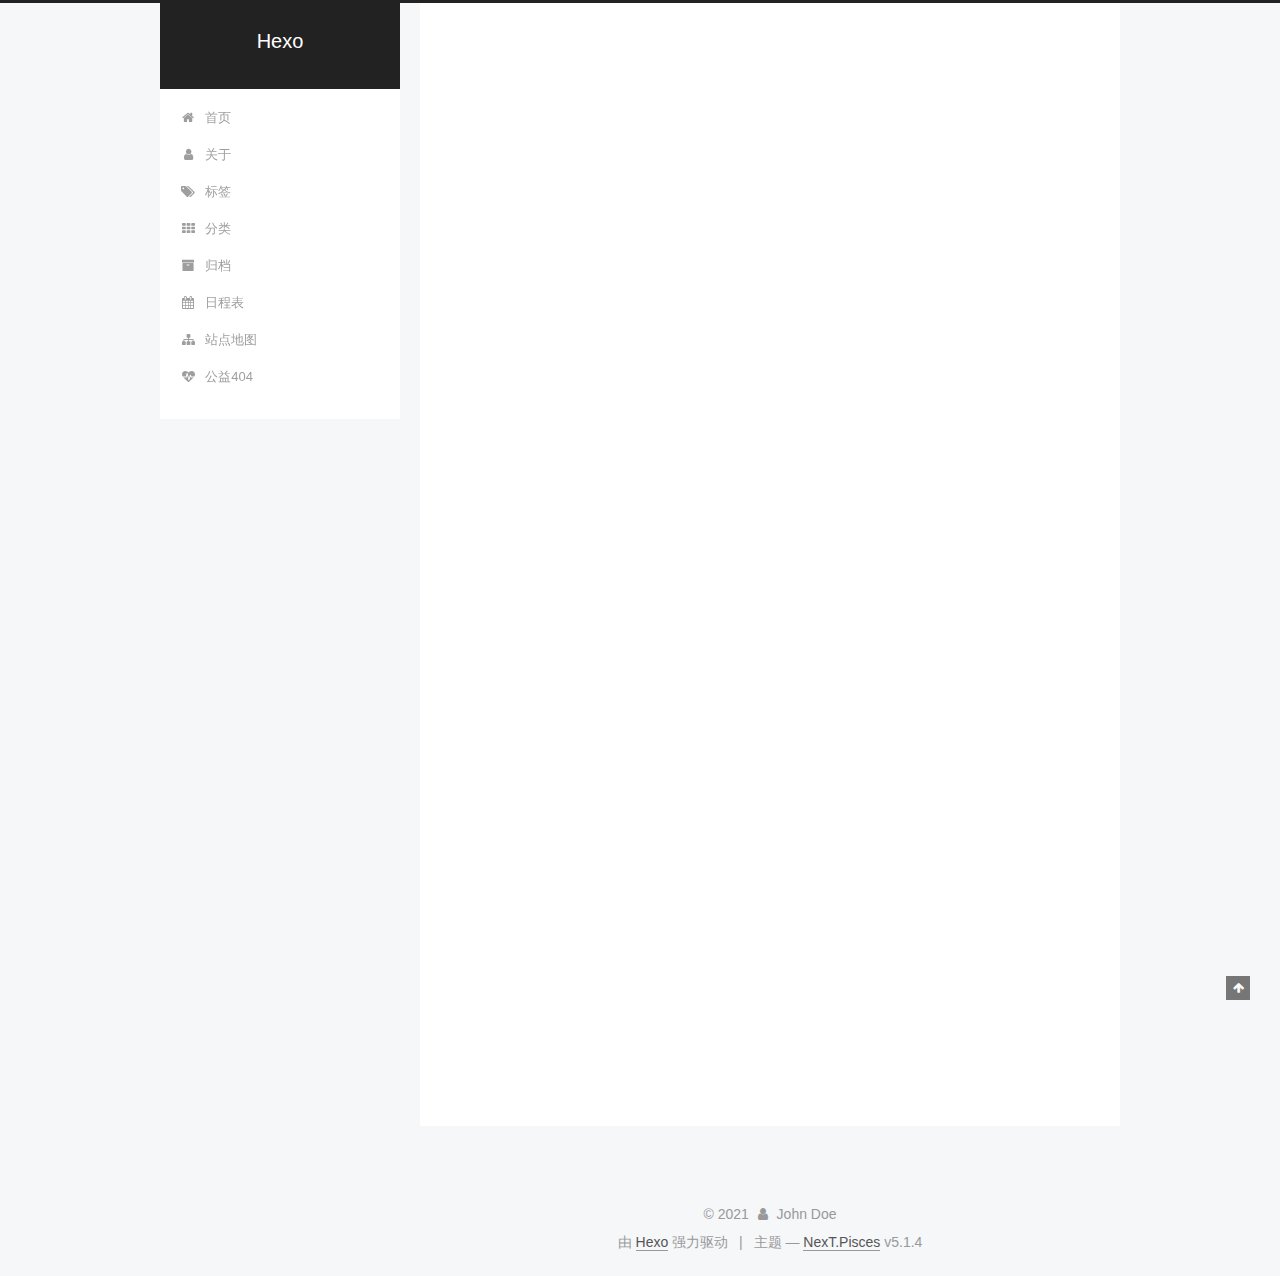
<file: 2021/02/27/hello-world/index.html>
<!DOCTYPE html>



  


<html class="theme-next pisces use-motion" lang="zh-Hans">
<head>
  <meta charset="UTF-8"/>
<meta http-equiv="X-UA-Compatible" content="IE=edge" />
<meta name="viewport" content="width=device-width, initial-scale=1, maximum-scale=1"/>
<meta name="theme-color" content="#222">









<meta http-equiv="Cache-Control" content="no-transform" />
<meta http-equiv="Cache-Control" content="no-siteapp" />
















  
  
  <link href="/lib/fancybox/source/jquery.fancybox.css?v=2.1.5" rel="stylesheet" type="text/css" />







<link href="/lib/font-awesome/css/font-awesome.min.css?v=4.6.2" rel="stylesheet" type="text/css" />

<link href="/css/main.css?v=5.1.4" rel="stylesheet" type="text/css" />


  <link rel="apple-touch-icon" sizes="180x180" href="/images/apple-touch-icon-next.png?v=5.1.4">


  <link rel="icon" type="image/png" sizes="32x32" href="/images/favicon-32x32-next.png?v=5.1.4">


  <link rel="icon" type="image/png" sizes="16x16" href="/images/favicon-16x16-next.png?v=5.1.4">


  <link rel="mask-icon" href="/images/logo.svg?v=5.1.4" color="#222">





  <meta name="keywords" content="Hexo, NexT" />










<meta name="description" content="Welcome to Hexo! This is your very first post. Check documentation for more info. If you get any problems when using Hexo, you can find the answer in troubleshooting or you can ask me on GitHub. Quick">
<meta property="og:type" content="article">
<meta property="og:title" content="Hello World">
<meta property="og:url" content="http://example.com/2021/02/27/hello-world/index.html">
<meta property="og:site_name" content="Hexo">
<meta property="og:description" content="Welcome to Hexo! This is your very first post. Check documentation for more info. If you get any problems when using Hexo, you can find the answer in troubleshooting or you can ask me on GitHub. Quick">
<meta property="og:locale">
<meta property="article:published_time" content="2021-02-27T02:29:53.223Z">
<meta property="article:modified_time" content="2021-02-27T02:29:53.223Z">
<meta property="article:author" content="John Doe">
<meta name="twitter:card" content="summary">



<script type="text/javascript" id="hexo.configurations">
  var NexT = window.NexT || {};
  var CONFIG = {
    root: '',
    scheme: 'Pisces',
    version: '5.1.4',
    sidebar: {"position":"left","display":"post","offset":12,"b2t":false,"scrollpercent":false,"onmobile":false},
    fancybox: true,
    tabs: true,
    motion: {"enable":true,"async":false,"transition":{"post_block":"fadeIn","post_header":"slideDownIn","post_body":"slideDownIn","coll_header":"slideLeftIn","sidebar":"slideUpIn"}},
    duoshuo: {
      userId: '0',
      author: '博主'
    },
    algolia: {
      applicationID: '',
      apiKey: '',
      indexName: '',
      hits: {"per_page":10},
      labels: {"input_placeholder":"Search for Posts","hits_empty":"We didn't find any results for the search: ${query}","hits_stats":"${hits} results found in ${time} ms"}
    }
  };
</script>



  <link rel="canonical" href="http://example.com/2021/02/27/hello-world/"/>





  <title>Hello World | Hexo</title>
  








<meta name="generator" content="Hexo 5.4.0"></head>

<body itemscope itemtype="http://schema.org/WebPage" lang="zh-Hans">

  
  
    
  

  <div class="container sidebar-position-left page-post-detail">
    <div class="headband"></div>

    <header id="header" class="header" itemscope itemtype="http://schema.org/WPHeader">
      <div class="header-inner"><div class="site-brand-wrapper">
  <div class="site-meta ">
    

    <div class="custom-logo-site-title">
      <a href="/"  class="brand" rel="start">
        <span class="logo-line-before"><i></i></span>
        <span class="site-title">Hexo</span>
        <span class="logo-line-after"><i></i></span>
      </a>
    </div>
      
        <p class="site-subtitle"></p>
      
  </div>

  <div class="site-nav-toggle">
    <button>
      <span class="btn-bar"></span>
      <span class="btn-bar"></span>
      <span class="btn-bar"></span>
    </button>
  </div>
</div>

<nav class="site-nav">
  

  
    <ul id="menu" class="menu">
      
        
        <li class="menu-item menu-item-home">
          <a href="/%20" rel="section">
            
              <i class="menu-item-icon fa fa-fw fa-home"></i> <br />
            
            首页
          </a>
        </li>
      
        
        <li class="menu-item menu-item-about">
          <a href="/about/%20" rel="section">
            
              <i class="menu-item-icon fa fa-fw fa-user"></i> <br />
            
            关于
          </a>
        </li>
      
        
        <li class="menu-item menu-item-tags">
          <a href="/tags/%20" rel="section">
            
              <i class="menu-item-icon fa fa-fw fa-tags"></i> <br />
            
            标签
          </a>
        </li>
      
        
        <li class="menu-item menu-item-categories">
          <a href="/categories/%20" rel="section">
            
              <i class="menu-item-icon fa fa-fw fa-th"></i> <br />
            
            分类
          </a>
        </li>
      
        
        <li class="menu-item menu-item-archives">
          <a href="/archives/%20" rel="section">
            
              <i class="menu-item-icon fa fa-fw fa-archive"></i> <br />
            
            归档
          </a>
        </li>
      
        
        <li class="menu-item menu-item-schedule">
          <a href="/schedule/%20" rel="section">
            
              <i class="menu-item-icon fa fa-fw fa-calendar"></i> <br />
            
            日程表
          </a>
        </li>
      
        
        <li class="menu-item menu-item-sitemap">
          <a href="/sitemap.xml%20" rel="section">
            
              <i class="menu-item-icon fa fa-fw fa-sitemap"></i> <br />
            
            站点地图
          </a>
        </li>
      
        
        <li class="menu-item menu-item-commonweal">
          <a href="/404/%20" rel="section">
            
              <i class="menu-item-icon fa fa-fw fa-heartbeat"></i> <br />
            
            公益404
          </a>
        </li>
      

      
    </ul>
  

  
</nav>



 </div>
    </header>

    <main id="main" class="main">
      <div class="main-inner">
        <div class="content-wrap">
          <div id="content" class="content">
            

  <div id="posts" class="posts-expand">
    

  

  
  
  

  <article class="post post-type-normal" itemscope itemtype="http://schema.org/Article">
  
  
  
  <div class="post-block">
    <link itemprop="mainEntityOfPage" href="http://example.com/2021/02/27/hello-world/">

    <span hidden itemprop="author" itemscope itemtype="http://schema.org/Person">
      <meta itemprop="name" content="">
      <meta itemprop="description" content="">
      <meta itemprop="image" content="/images/avatar.gif">
    </span>

    <span hidden itemprop="publisher" itemscope itemtype="http://schema.org/Organization">
      <meta itemprop="name" content="Hexo">
    </span>

    
      <header class="post-header">

        
        
          <h1 class="post-title" itemprop="name headline">Hello World</h1>
        

        <div class="post-meta">
          <span class="post-time">
            
              <span class="post-meta-item-icon">
                <i class="fa fa-calendar-o"></i>
              </span>
              
                <span class="post-meta-item-text">发表于</span>
              
              <time title="创建于" itemprop="dateCreated datePublished" datetime="2021-02-27T10:29:53+08:00">
                2021-02-27
              </time>
            

            

            
          </span>

          

          
            
          

          
          

          

          

          

        </div>
      </header>
    

    
    
    
    <div class="post-body" itemprop="articleBody">

      
      

      
        <p>Welcome to <a target="_blank" rel="noopener" href="https://hexo.io/">Hexo</a>! This is your very first post. Check <a target="_blank" rel="noopener" href="https://hexo.io/docs/">documentation</a> for more info. If you get any problems when using Hexo, you can find the answer in <a target="_blank" rel="noopener" href="https://hexo.io/docs/troubleshooting.html">troubleshooting</a> or you can ask me on <a target="_blank" rel="noopener" href="https://github.com/hexojs/hexo/issues">GitHub</a>.</p>
<h2 id="Quick-Start"><a href="#Quick-Start" class="headerlink" title="Quick Start"></a>Quick Start</h2><h3 id="Create-a-new-post"><a href="#Create-a-new-post" class="headerlink" title="Create a new post"></a>Create a new post</h3><figure class="highlight bash"><table><tr><td class="gutter"><pre><span class="line">1</span><br></pre></td><td class="code"><pre><span class="line">$ hexo new <span class="string">&quot;My New Post&quot;</span></span><br></pre></td></tr></table></figure>

<p>More info: <a target="_blank" rel="noopener" href="https://hexo.io/docs/writing.html">Writing</a></p>
<h3 id="Run-server"><a href="#Run-server" class="headerlink" title="Run server"></a>Run server</h3><figure class="highlight bash"><table><tr><td class="gutter"><pre><span class="line">1</span><br></pre></td><td class="code"><pre><span class="line">$ hexo server</span><br></pre></td></tr></table></figure>

<p>More info: <a target="_blank" rel="noopener" href="https://hexo.io/docs/server.html">Server</a></p>
<h3 id="Generate-static-files"><a href="#Generate-static-files" class="headerlink" title="Generate static files"></a>Generate static files</h3><figure class="highlight bash"><table><tr><td class="gutter"><pre><span class="line">1</span><br></pre></td><td class="code"><pre><span class="line">$ hexo generate</span><br></pre></td></tr></table></figure>

<p>More info: <a target="_blank" rel="noopener" href="https://hexo.io/docs/generating.html">Generating</a></p>
<h3 id="Deploy-to-remote-sites"><a href="#Deploy-to-remote-sites" class="headerlink" title="Deploy to remote sites"></a>Deploy to remote sites</h3><figure class="highlight bash"><table><tr><td class="gutter"><pre><span class="line">1</span><br></pre></td><td class="code"><pre><span class="line">$ hexo deploy</span><br></pre></td></tr></table></figure>

<p>More info: <a target="_blank" rel="noopener" href="https://hexo.io/docs/one-command-deployment.html">Deployment</a></p>

      
    </div>
    
    
    

    

    

    

    <footer class="post-footer">
      

      
      
      

      
        <div class="post-nav">
          <div class="post-nav-next post-nav-item">
            
          </div>

          <span class="post-nav-divider"></span>

          <div class="post-nav-prev post-nav-item">
            
              <a href="/2021/02/27/My-New-Post/" rel="prev" title="My New Post">
                My New Post <i class="fa fa-chevron-right"></i>
              </a>
            
          </div>
        </div>
      

      
      
    </footer>
  </div>
  
  
  
  </article>



    <div class="post-spread">
      
    </div>
  </div>


          </div>
          


          

  



        </div>
        
          
  
  <div class="sidebar-toggle">
    <div class="sidebar-toggle-line-wrap">
      <span class="sidebar-toggle-line sidebar-toggle-line-first"></span>
      <span class="sidebar-toggle-line sidebar-toggle-line-middle"></span>
      <span class="sidebar-toggle-line sidebar-toggle-line-last"></span>
    </div>
  </div>

  <aside id="sidebar" class="sidebar">
    
    <div class="sidebar-inner">

      

      
        <ul class="sidebar-nav motion-element">
          <li class="sidebar-nav-toc sidebar-nav-active" data-target="post-toc-wrap">
            文章目录
          </li>
          <li class="sidebar-nav-overview" data-target="site-overview-wrap">
            站点概览
          </li>
        </ul>
      

      <section class="site-overview-wrap sidebar-panel">
        <div class="site-overview">
          <div class="site-author motion-element" itemprop="author" itemscope itemtype="http://schema.org/Person">
            
              <p class="site-author-name" itemprop="name"></p>
              <p class="site-description motion-element" itemprop="description"></p>
          </div>

          <nav class="site-state motion-element">

            
              <div class="site-state-item site-state-posts">
              
                <a href="/archives/%20%7C%7C%20archive">
              
                  <span class="site-state-item-count">2</span>
                  <span class="site-state-item-name">日志</span>
                </a>
              </div>
            

            

            

          </nav>

          

          

          
          

          
          

          

        </div>
      </section>

      
      <!--noindex-->
        <section class="post-toc-wrap motion-element sidebar-panel sidebar-panel-active">
          <div class="post-toc">

            
              
            

            
              <div class="post-toc-content"><ol class="nav"><li class="nav-item nav-level-2"><a class="nav-link" href="#Quick-Start"><span class="nav-number">1.</span> <span class="nav-text">Quick Start</span></a><ol class="nav-child"><li class="nav-item nav-level-3"><a class="nav-link" href="#Create-a-new-post"><span class="nav-number">1.1.</span> <span class="nav-text">Create a new post</span></a></li><li class="nav-item nav-level-3"><a class="nav-link" href="#Run-server"><span class="nav-number">1.2.</span> <span class="nav-text">Run server</span></a></li><li class="nav-item nav-level-3"><a class="nav-link" href="#Generate-static-files"><span class="nav-number">1.3.</span> <span class="nav-text">Generate static files</span></a></li><li class="nav-item nav-level-3"><a class="nav-link" href="#Deploy-to-remote-sites"><span class="nav-number">1.4.</span> <span class="nav-text">Deploy to remote sites</span></a></li></ol></li></ol></div>
            

          </div>
        </section>
      <!--/noindex-->
      

      

    </div>
  </aside>


        
      </div>
    </main>

    <footer id="footer" class="footer">
      <div class="footer-inner">
        <div class="copyright">&copy; <span itemprop="copyrightYear">2021</span>
  <span class="with-love">
    <i class="fa fa-user"></i>
  </span>
  <span class="author" itemprop="copyrightHolder">John Doe</span>

  
</div>


  <div class="powered-by">由 <a class="theme-link" target="_blank" href="https://hexo.io">Hexo</a> 强力驱动</div>



  <span class="post-meta-divider">|</span>



  <div class="theme-info">主题 &mdash; <a class="theme-link" target="_blank" href="https://github.com/iissnan/hexo-theme-next">NexT.Pisces</a> v5.1.4</div>




        







        
      </div>
    </footer>

    
      <div class="back-to-top">
        <i class="fa fa-arrow-up"></i>
        
      </div>
    

    

  </div>

  

<script type="text/javascript">
  if (Object.prototype.toString.call(window.Promise) !== '[object Function]') {
    window.Promise = null;
  }
</script>









  












  
  
    <script type="text/javascript" src="/lib/jquery/index.js?v=2.1.3"></script>
  

  
  
    <script type="text/javascript" src="/lib/fastclick/lib/fastclick.min.js?v=1.0.6"></script>
  

  
  
    <script type="text/javascript" src="/lib/jquery_lazyload/jquery.lazyload.js?v=1.9.7"></script>
  

  
  
    <script type="text/javascript" src="/lib/velocity/velocity.min.js?v=1.2.1"></script>
  

  
  
    <script type="text/javascript" src="/lib/velocity/velocity.ui.min.js?v=1.2.1"></script>
  

  
  
    <script type="text/javascript" src="/lib/fancybox/source/jquery.fancybox.pack.js?v=2.1.5"></script>
  


  


  <script type="text/javascript" src="/js/src/utils.js?v=5.1.4"></script>

  <script type="text/javascript" src="/js/src/motion.js?v=5.1.4"></script>



  
  


  <script type="text/javascript" src="/js/src/affix.js?v=5.1.4"></script>

  <script type="text/javascript" src="/js/src/schemes/pisces.js?v=5.1.4"></script>



  
  <script type="text/javascript" src="/js/src/scrollspy.js?v=5.1.4"></script>
<script type="text/javascript" src="/js/src/post-details.js?v=5.1.4"></script>



  


  <script type="text/javascript" src="/js/src/bootstrap.js?v=5.1.4"></script>



  


  




	





  





  












  





  

  

  

  
  

  

  

  

</body>
</html>
</file>
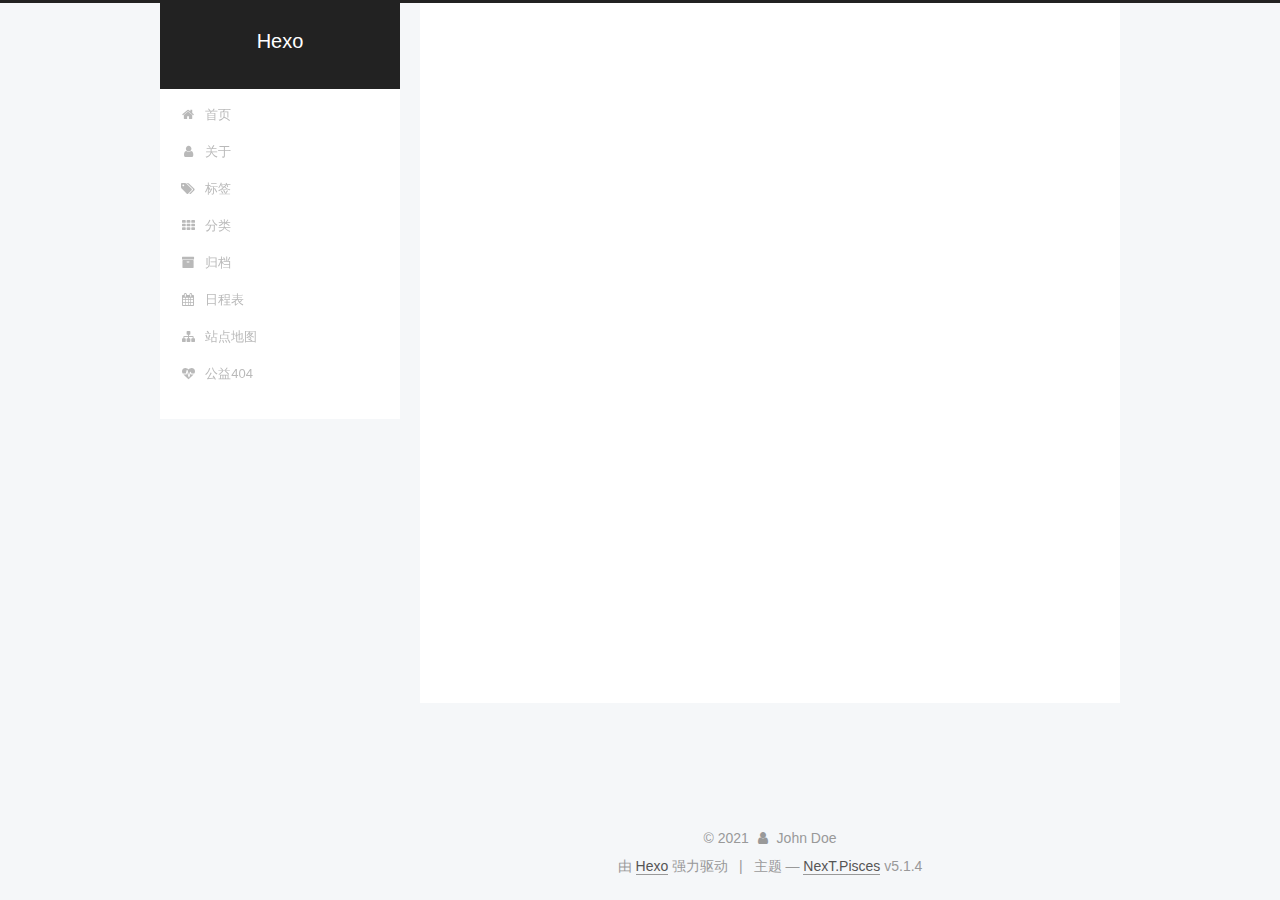
<file: 2021/02/27/My-New-Post/index.html>
<!DOCTYPE html>



  


<html class="theme-next pisces use-motion" lang="zh-Hans">
<head>
  <meta charset="UTF-8"/>
<meta http-equiv="X-UA-Compatible" content="IE=edge" />
<meta name="viewport" content="width=device-width, initial-scale=1, maximum-scale=1"/>
<meta name="theme-color" content="#222">









<meta http-equiv="Cache-Control" content="no-transform" />
<meta http-equiv="Cache-Control" content="no-siteapp" />
















  
  
  <link href="/lib/fancybox/source/jquery.fancybox.css?v=2.1.5" rel="stylesheet" type="text/css" />







<link href="/lib/font-awesome/css/font-awesome.min.css?v=4.6.2" rel="stylesheet" type="text/css" />

<link href="/css/main.css?v=5.1.4" rel="stylesheet" type="text/css" />


  <link rel="apple-touch-icon" sizes="180x180" href="/images/apple-touch-icon-next.png?v=5.1.4">


  <link rel="icon" type="image/png" sizes="32x32" href="/images/favicon-32x32-next.png?v=5.1.4">


  <link rel="icon" type="image/png" sizes="16x16" href="/images/favicon-16x16-next.png?v=5.1.4">


  <link rel="mask-icon" href="/images/logo.svg?v=5.1.4" color="#222">





  <meta name="keywords" content="Hexo, NexT" />










<meta property="og:type" content="article">
<meta property="og:title" content="My New Post">
<meta property="og:url" content="http://example.com/2021/02/27/My-New-Post/index.html">
<meta property="og:site_name" content="Hexo">
<meta property="og:locale">
<meta property="article:published_time" content="2021-02-27T08:51:42.000Z">
<meta property="article:modified_time" content="2021-02-27T08:51:42.861Z">
<meta property="article:author" content="John Doe">
<meta name="twitter:card" content="summary">



<script type="text/javascript" id="hexo.configurations">
  var NexT = window.NexT || {};
  var CONFIG = {
    root: '',
    scheme: 'Pisces',
    version: '5.1.4',
    sidebar: {"position":"left","display":"post","offset":12,"b2t":false,"scrollpercent":false,"onmobile":false},
    fancybox: true,
    tabs: true,
    motion: {"enable":true,"async":false,"transition":{"post_block":"fadeIn","post_header":"slideDownIn","post_body":"slideDownIn","coll_header":"slideLeftIn","sidebar":"slideUpIn"}},
    duoshuo: {
      userId: '0',
      author: '博主'
    },
    algolia: {
      applicationID: '',
      apiKey: '',
      indexName: '',
      hits: {"per_page":10},
      labels: {"input_placeholder":"Search for Posts","hits_empty":"We didn't find any results for the search: ${query}","hits_stats":"${hits} results found in ${time} ms"}
    }
  };
</script>



  <link rel="canonical" href="http://example.com/2021/02/27/My-New-Post/"/>





  <title>My New Post | Hexo</title>
  








<meta name="generator" content="Hexo 5.4.0"></head>

<body itemscope itemtype="http://schema.org/WebPage" lang="zh-Hans">

  
  
    
  

  <div class="container sidebar-position-left page-post-detail">
    <div class="headband"></div>

    <header id="header" class="header" itemscope itemtype="http://schema.org/WPHeader">
      <div class="header-inner"><div class="site-brand-wrapper">
  <div class="site-meta ">
    

    <div class="custom-logo-site-title">
      <a href="/"  class="brand" rel="start">
        <span class="logo-line-before"><i></i></span>
        <span class="site-title">Hexo</span>
        <span class="logo-line-after"><i></i></span>
      </a>
    </div>
      
        <p class="site-subtitle"></p>
      
  </div>

  <div class="site-nav-toggle">
    <button>
      <span class="btn-bar"></span>
      <span class="btn-bar"></span>
      <span class="btn-bar"></span>
    </button>
  </div>
</div>

<nav class="site-nav">
  

  
    <ul id="menu" class="menu">
      
        
        <li class="menu-item menu-item-home">
          <a href="/%20" rel="section">
            
              <i class="menu-item-icon fa fa-fw fa-home"></i> <br />
            
            首页
          </a>
        </li>
      
        
        <li class="menu-item menu-item-about">
          <a href="/about/%20" rel="section">
            
              <i class="menu-item-icon fa fa-fw fa-user"></i> <br />
            
            关于
          </a>
        </li>
      
        
        <li class="menu-item menu-item-tags">
          <a href="/tags/%20" rel="section">
            
              <i class="menu-item-icon fa fa-fw fa-tags"></i> <br />
            
            标签
          </a>
        </li>
      
        
        <li class="menu-item menu-item-categories">
          <a href="/categories/%20" rel="section">
            
              <i class="menu-item-icon fa fa-fw fa-th"></i> <br />
            
            分类
          </a>
        </li>
      
        
        <li class="menu-item menu-item-archives">
          <a href="/archives/%20" rel="section">
            
              <i class="menu-item-icon fa fa-fw fa-archive"></i> <br />
            
            归档
          </a>
        </li>
      
        
        <li class="menu-item menu-item-schedule">
          <a href="/schedule/%20" rel="section">
            
              <i class="menu-item-icon fa fa-fw fa-calendar"></i> <br />
            
            日程表
          </a>
        </li>
      
        
        <li class="menu-item menu-item-sitemap">
          <a href="/sitemap.xml%20" rel="section">
            
              <i class="menu-item-icon fa fa-fw fa-sitemap"></i> <br />
            
            站点地图
          </a>
        </li>
      
        
        <li class="menu-item menu-item-commonweal">
          <a href="/404/%20" rel="section">
            
              <i class="menu-item-icon fa fa-fw fa-heartbeat"></i> <br />
            
            公益404
          </a>
        </li>
      

      
    </ul>
  

  
</nav>



 </div>
    </header>

    <main id="main" class="main">
      <div class="main-inner">
        <div class="content-wrap">
          <div id="content" class="content">
            

  <div id="posts" class="posts-expand">
    

  

  
  
  

  <article class="post post-type-normal" itemscope itemtype="http://schema.org/Article">
  
  
  
  <div class="post-block">
    <link itemprop="mainEntityOfPage" href="http://example.com/2021/02/27/My-New-Post/">

    <span hidden itemprop="author" itemscope itemtype="http://schema.org/Person">
      <meta itemprop="name" content="">
      <meta itemprop="description" content="">
      <meta itemprop="image" content="/images/avatar.gif">
    </span>

    <span hidden itemprop="publisher" itemscope itemtype="http://schema.org/Organization">
      <meta itemprop="name" content="Hexo">
    </span>

    
      <header class="post-header">

        
        
          <h1 class="post-title" itemprop="name headline">My New Post</h1>
        

        <div class="post-meta">
          <span class="post-time">
            
              <span class="post-meta-item-icon">
                <i class="fa fa-calendar-o"></i>
              </span>
              
                <span class="post-meta-item-text">发表于</span>
              
              <time title="创建于" itemprop="dateCreated datePublished" datetime="2021-02-27T16:51:42+08:00">
                2021-02-27
              </time>
            

            

            
          </span>

          

          
            
          

          
          

          

          

          

        </div>
      </header>
    

    
    
    
    <div class="post-body" itemprop="articleBody">

      
      

      
        
      
    </div>
    
    
    

    

    

    

    <footer class="post-footer">
      

      
      
      

      
        <div class="post-nav">
          <div class="post-nav-next post-nav-item">
            
              <a href="/2021/02/27/hello-world/" rel="next" title="Hello World">
                <i class="fa fa-chevron-left"></i> Hello World
              </a>
            
          </div>

          <span class="post-nav-divider"></span>

          <div class="post-nav-prev post-nav-item">
            
          </div>
        </div>
      

      
      
    </footer>
  </div>
  
  
  
  </article>



    <div class="post-spread">
      
    </div>
  </div>


          </div>
          


          

  



        </div>
        
          
  
  <div class="sidebar-toggle">
    <div class="sidebar-toggle-line-wrap">
      <span class="sidebar-toggle-line sidebar-toggle-line-first"></span>
      <span class="sidebar-toggle-line sidebar-toggle-line-middle"></span>
      <span class="sidebar-toggle-line sidebar-toggle-line-last"></span>
    </div>
  </div>

  <aside id="sidebar" class="sidebar">
    
    <div class="sidebar-inner">

      

      

      <section class="site-overview-wrap sidebar-panel sidebar-panel-active">
        <div class="site-overview">
          <div class="site-author motion-element" itemprop="author" itemscope itemtype="http://schema.org/Person">
            
              <p class="site-author-name" itemprop="name"></p>
              <p class="site-description motion-element" itemprop="description"></p>
          </div>

          <nav class="site-state motion-element">

            
              <div class="site-state-item site-state-posts">
              
                <a href="/archives/%20%7C%7C%20archive">
              
                  <span class="site-state-item-count">2</span>
                  <span class="site-state-item-name">日志</span>
                </a>
              </div>
            

            

            

          </nav>

          

          

          
          

          
          

          

        </div>
      </section>

      

      

    </div>
  </aside>


        
      </div>
    </main>

    <footer id="footer" class="footer">
      <div class="footer-inner">
        <div class="copyright">&copy; <span itemprop="copyrightYear">2021</span>
  <span class="with-love">
    <i class="fa fa-user"></i>
  </span>
  <span class="author" itemprop="copyrightHolder">John Doe</span>

  
</div>


  <div class="powered-by">由 <a class="theme-link" target="_blank" href="https://hexo.io">Hexo</a> 强力驱动</div>



  <span class="post-meta-divider">|</span>



  <div class="theme-info">主题 &mdash; <a class="theme-link" target="_blank" href="https://github.com/iissnan/hexo-theme-next">NexT.Pisces</a> v5.1.4</div>




        







        
      </div>
    </footer>

    
      <div class="back-to-top">
        <i class="fa fa-arrow-up"></i>
        
      </div>
    

    

  </div>

  

<script type="text/javascript">
  if (Object.prototype.toString.call(window.Promise) !== '[object Function]') {
    window.Promise = null;
  }
</script>









  












  
  
    <script type="text/javascript" src="/lib/jquery/index.js?v=2.1.3"></script>
  

  
  
    <script type="text/javascript" src="/lib/fastclick/lib/fastclick.min.js?v=1.0.6"></script>
  

  
  
    <script type="text/javascript" src="/lib/jquery_lazyload/jquery.lazyload.js?v=1.9.7"></script>
  

  
  
    <script type="text/javascript" src="/lib/velocity/velocity.min.js?v=1.2.1"></script>
  

  
  
    <script type="text/javascript" src="/lib/velocity/velocity.ui.min.js?v=1.2.1"></script>
  

  
  
    <script type="text/javascript" src="/lib/fancybox/source/jquery.fancybox.pack.js?v=2.1.5"></script>
  


  


  <script type="text/javascript" src="/js/src/utils.js?v=5.1.4"></script>

  <script type="text/javascript" src="/js/src/motion.js?v=5.1.4"></script>



  
  


  <script type="text/javascript" src="/js/src/affix.js?v=5.1.4"></script>

  <script type="text/javascript" src="/js/src/schemes/pisces.js?v=5.1.4"></script>



  
  <script type="text/javascript" src="/js/src/scrollspy.js?v=5.1.4"></script>
<script type="text/javascript" src="/js/src/post-details.js?v=5.1.4"></script>



  


  <script type="text/javascript" src="/js/src/bootstrap.js?v=5.1.4"></script>



  


  




	





  





  












  





  

  

  

  
  

  

  

  

</body>
</html>
</file>
<file: css/main.css>
/* normalize.css v3.0.2 | MIT License | git.io/normalize */
html {
  font-family: sans-serif; /* 1 */
  -ms-text-size-adjust: 100%; /* 2 */
  -webkit-text-size-adjust: 100%; /* 2 */
}
body {
  margin: 0;
}
article,
aside,
details,
figcaption,
figure,
footer,
header,
hgroup,
main,
menu,
nav,
section,
summary {
  display: block;
}
audio,
canvas,
progress,
video {
  display: inline-block; /* 1 */
  vertical-align: baseline; /* 2 */
}
audio:not([controls]) {
  display: none;
  height: 0;
}
[hidden],
template {
  display: none;
}
a {
  background-color: transparent;
}
a:active,
a:hover {
  outline: 0;
}
abbr[title] {
  border-bottom: 1px dotted;
}
b,
strong {
  font-weight: bold;
}
dfn {
  font-style: italic;
}
h1 {
  font-size: 2em;
  margin: 0.67em 0;
}
mark {
  background: #ff0;
  color: #000;
}
small {
  font-size: 80%;
}
sub,
sup {
  font-size: 75%;
  line-height: 0;
  position: relative;
  vertical-align: baseline;
}
sup {
  top: -0.5em;
}
sub {
  bottom: -0.25em;
}
img {
  border: 0;
}
svg:not(:root) {
  overflow: hidden;
}
figure {
  margin: 1em 40px;
}
hr {
  -moz-box-sizing: content-box;
  box-sizing: content-box;
  height: 0;
}
pre {
  overflow: auto;
}
code,
kbd,
pre,
samp {
  font-family: monospace, monospace;
  font-size: 1em;
}
button,
input,
optgroup,
select,
textarea {
  color: inherit; /* 1 */
  font: inherit; /* 2 */
  margin: 0; /* 3 */
}
button {
  overflow: visible;
}
button,
select {
  text-transform: none;
}
button,
html input[type="button"],
input[type="reset"],
input[type="submit"] {
  -webkit-appearance: button; /* 2 */
  cursor: pointer; /* 3 */
}
button[disabled],
html input[disabled] {
  cursor: default;
}
button::-moz-focus-inner,
input::-moz-focus-inner {
  border: 0;
  padding: 0;
}
input {
  line-height: normal;
}
input[type="checkbox"],
input[type="radio"] {
  box-sizing: border-box; /* 1 */
  padding: 0; /* 2 */
}
input[type="number"]::-webkit-inner-spin-button,
input[type="number"]::-webkit-outer-spin-button {
  height: auto;
}
input[type="search"] {
  -webkit-appearance: textfield; /* 1 */
  -moz-box-sizing: content-box;
  -webkit-box-sizing: content-box; /* 2 */
  box-sizing: content-box;
}
input[type="search"]::-webkit-search-cancel-button,
input[type="search"]::-webkit-search-decoration {
  -webkit-appearance: none;
}
fieldset {
  border: 1px solid #c0c0c0;
  margin: 0 2px;
  padding: 0.35em 0.625em 0.75em;
}
legend {
  border: 0; /* 1 */
  padding: 0; /* 2 */
}
textarea {
  overflow: auto;
}
optgroup {
  font-weight: bold;
}
table {
  border-collapse: collapse;
  border-spacing: 0;
}
td,
th {
  padding: 0;
}
::selection {
  background: #262a30;
  color: #fff;
}
body {
  position: relative;
  font-family: 'Lato', "PingFang SC", "Microsoft YaHei", sans-serif;
  font-size: 14px;
  line-height: 2;
  color: #555;
  background: #f5f7f9;
}
@media (max-width: 767px) {
  body {
    padding-right: 0 !important;
  }
}
@media (min-width: 768px) and (max-width: 991px) {
  body {
    padding-right: 0 !important;
  }
}
@media (min-width: 1600px) {
  body {
    font-size: 16px;
  }
}
h1,
h2,
h3,
h4,
h5,
h6 {
  margin: 0;
  padding: 0;
  font-weight: bold;
  line-height: 1.5;
  font-family: 'Lato', "PingFang SC", "Microsoft YaHei", sans-serif;
}
h2,
h3,
h4,
h5,
h6 {
  margin: 20px 0 15px;
}
h1 {
  font-size: 22px;
}
@media (max-width: 767px) {
  h1 {
    font-size: 18px;
  }
}
h2 {
  font-size: 20px;
}
@media (max-width: 767px) {
  h2 {
    font-size: 16px;
  }
}
h3 {
  font-size: 18px;
}
@media (max-width: 767px) {
  h3 {
    font-size: 14px;
  }
}
h4 {
  font-size: 16px;
}
@media (max-width: 767px) {
  h4 {
    font-size: 12px;
  }
}
h5 {
  font-size: 14px;
}
@media (max-width: 767px) {
  h5 {
    font-size: 10px;
  }
}
h6 {
  font-size: 12px;
}
@media (max-width: 767px) {
  h6 {
    font-size: 8px;
  }
}
p {
  margin: 0 0 20px 0;
}
a {
  color: #555;
  text-decoration: none;
  outline: none;
  border-bottom: 1px solid #999;
  word-wrap: break-word;
}
a:hover {
  color: #222;
  border-bottom-color: #222;
}
blockquote {
  margin: 0;
  padding: 0;
}
img {
  display: block;
  margin: auto;
  max-width: 100%;
  height: auto;
}
hr {
  margin: 40px 0;
  height: 3px;
  border: none;
  background-color: #ddd;
  background-image: repeating-linear-gradient(-45deg, #fff, #fff 4px, transparent 4px, transparent 8px);
}
blockquote {
  padding: 0 15px;
  color: #666;
  border-left: 4px solid #ddd;
}
blockquote cite::before {
  content: "-";
  padding: 0 5px;
}
dt {
  font-weight: 700;
}
dd {
  margin: 0;
  padding: 0;
}
kbd {
  border: 1px solid #ccc;
  border-radius: 0.2em;
  box-shadow: 0.1em 0.1em 0.2em rgba(0,0,0,0.1);
  background-color: #f9f9f9;
  font-family: inherit;
  background-image: -webkit-linear-gradient(top, #eee, #fff, #eee);
  padding: 0.1em 0.3em;
  white-space: nowrap;
}
.text-left {
  text-align: left;
}
.text-center {
  text-align: center;
}
.text-right {
  text-align: right;
}
.text-justify {
  text-align: justify;
}
.text-nowrap {
  white-space: nowrap;
}
.text-lowercase {
  text-transform: lowercase;
}
.text-uppercase {
  text-transform: uppercase;
}
.text-capitalize {
  text-transform: capitalize;
}
.center-block {
  display: block;
  margin-left: auto;
  margin-right: auto;
}
.clearfix:before,
.clearfix:after {
  content: " ";
  display: table;
}
.clearfix:after {
  clear: both;
}
.pullquote {
  width: 45%;
}
.pullquote.left {
  float: left;
  margin-left: 5px;
  margin-right: 10px;
}
.pullquote.right {
  float: right;
  margin-left: 10px;
  margin-right: 5px;
}
.affix.affix.affix {
  position: fixed;
}
.translation {
  margin-top: -20px;
  font-size: 14px;
  color: #999;
}
.scrollbar-measure {
  width: 100px;
  height: 100px;
  overflow: scroll;
  position: absolute;
  top: -9999px;
}
.use-motion .motion-element {
  opacity: 0;
}
table {
  margin: 20px 0;
  width: 100%;
  border-collapse: collapse;
  border-spacing: 0;
  border: 1px solid #ddd;
  font-size: 14px;
  table-layout: fixed;
  word-wrap: break-all;
}
table>tbody>tr:nth-of-type(odd) {
  background-color: #f9f9f9;
}
table>tbody>tr:hover {
  background-color: #f5f5f5;
}
caption,
th,
td {
  padding: 8px;
  text-align: left;
  vertical-align: middle;
  font-weight: normal;
}
th,
td {
  border-bottom: 3px solid #ddd;
  border-right: 1px solid #eee;
}
th {
  padding-bottom: 10px;
  font-weight: 700;
}
td {
  border-bottom-width: 1px;
}
html,
body {
  height: 100%;
}
.container {
  position: relative;
  min-height: 100%;
}
.header-inner {
  margin: 0 auto;
  padding: 100px 0 70px;
  width: 700px;
}
@media (min-width: 1600px) {
  .container .header-inner {
    width: 900px;
  }
}
.main {
  padding-bottom: 150px;
}
.main-inner {
  margin: 0 auto;
  width: 700px;
}
@media (min-width: 1600px) {
  .container .main-inner {
    width: 900px;
  }
}
.footer {
  position: absolute;
  left: 0;
  bottom: 0;
  width: 100%;
  min-height: 50px;
}
.footer-inner {
  box-sizing: border-box;
  margin: 20px auto;
  width: 700px;
}
@media (min-width: 1600px) {
  .container .footer-inner {
    width: 900px;
  }
}
pre,
.highlight {
  overflow: auto;
  margin: 20px 0;
  padding: 0;
  font-size: 13px;
  color: #4d4d4c;
  background: #f7f7f7;
  line-height: 1.6;
}
pre,
code {
  font-family: consolas, Menlo, "PingFang SC", "Microsoft YaHei", monospace;
}
code {
  padding: 2px 4px;
  word-wrap: break-word;
  color: #555;
  background: #eee;
  border-radius: 3px;
  font-size: 13px;
}
pre {
  padding: 10px;
}
pre code {
  padding: 0;
  color: #4d4d4c;
  background: none;
  text-shadow: none;
}
.highlight {
  border-radius: 1px;
}
.highlight pre {
  border: none;
  margin: 0;
  padding: 10px 0;
}
.highlight table {
  margin: 0;
  width: auto;
  border: none;
}
.highlight td {
  border: none;
  padding: 0;
}
.highlight figcaption {
  font-size: 1em;
  color: #4d4d4c;
  line-height: 1em;
  margin-bottom: 1em;
}
.highlight figcaption:before,
.highlight figcaption:after {
  content: " ";
  display: table;
}
.highlight figcaption:after {
  clear: both;
}
.highlight figcaption a {
  float: right;
  color: #4d4d4c;
}
.highlight figcaption a:hover {
  border-bottom-color: #4d4d4c;
}
.highlight .gutter pre {
  padding-left: 10px;
  padding-right: 10px;
  color: #869194;
  text-align: right;
  background-color: #eff2f3;
}
.highlight .code pre {
  width: 100%;
  padding-left: 10px;
  padding-right: 10px;
  background-color: #f7f7f7;
}
.highlight .line {
  height: 20px;
}
.gutter {
  -webkit-user-select: none;
  -moz-user-select: none;
  -ms-user-select: none;
  user-select: none;
}
.gist table {
  width: auto;
}
.gist table td {
  border: none;
}
pre .deletion {
  background: #fdd;
}
pre .addition {
  background: #dfd;
}
pre .meta {
  color: #8959a8;
}
pre .comment {
  color: #8e908c;
}
pre .variable,
pre .attribute,
pre .tag,
pre .regexp,
pre .ruby .constant,
pre .xml .tag .title,
pre .xml .pi,
pre .xml .doctype,
pre .html .doctype,
pre .css .id,
pre .css .class,
pre .css .pseudo {
  color: #c82829;
}
pre .number,
pre .preprocessor,
pre .built_in,
pre .literal,
pre .params,
pre .constant,
pre .command {
  color: #f5871f;
}
pre .ruby .class .title,
pre .css .rules .attribute,
pre .string,
pre .value,
pre .inheritance,
pre .header,
pre .ruby .symbol,
pre .xml .cdata,
pre .special,
pre .number,
pre .formula {
  color: #718c00;
}
pre .title,
pre .css .hexcolor {
  color: #3e999f;
}
pre .function,
pre .python .decorator,
pre .python .title,
pre .ruby .function .title,
pre .ruby .title .keyword,
pre .perl .sub,
pre .javascript .title,
pre .coffeescript .title {
  color: #4271ae;
}
pre .keyword,
pre .javascript .function {
  color: #8959a8;
}
.full-image.full-image.full-image.full-image {
  border: none;
  max-width: 100%;
  width: auto;
  margin: 20px auto 25px;
}
@media (min-width: 992px) {
  .full-image.full-image.full-image.full-image {
    max-width: none;
    width: 118%;
    margin: 0 -9%;
  }
}
.blockquote-center,
.page-home .post-type-quote blockquote,
.page-post-detail .post-type-quote blockquote {
  position: relative;
  margin: 40px 0;
  padding: 0;
  border-left: none;
  text-align: center;
}
.blockquote-center::before,
.page-home .post-type-quote blockquote::before,
.page-post-detail .post-type-quote blockquote::before,
.blockquote-center::after,
.page-home .post-type-quote blockquote::after,
.page-post-detail .post-type-quote blockquote::after {
  position: absolute;
  content: ' ';
  display: block;
  width: 100%;
  height: 24px;
  opacity: 0.2;
  background-repeat: no-repeat;
  background-position: 0 -6px;
  background-size: 22px 22px;
}
.blockquote-center::before,
.page-home .post-type-quote blockquote::before,
.page-post-detail .post-type-quote blockquote::before {
  top: -20px;
  background-image: url("../images/quote-l.svg");
  border-top: 1px solid #ccc;
}
.blockquote-center::after,
.page-home .post-type-quote blockquote::after,
.page-post-detail .post-type-quote blockquote::after {
  bottom: -20px;
  background-image: url("../images/quote-r.svg");
  border-bottom: 1px solid #ccc;
  background-position: 100% 8px;
}
.blockquote-center p,
.page-home .post-type-quote blockquote p,
.page-post-detail .post-type-quote blockquote p,
.blockquote-center div,
.page-home .post-type-quote blockquote div,
.page-post-detail .post-type-quote blockquote div {
  text-align: center;
}
.post .post-body .group-picture img {
  box-sizing: border-box;
  padding: 0 3px;
  border: none;
}
.post .group-picture-row {
  overflow: hidden;
  margin-top: 6px;
}
.post .group-picture-row:first-child {
  margin-top: 0;
}
.post .group-picture-column {
  float: left;
}
.page-post-detail .post-body .group-picture-column {
  float: none;
  margin-top: 10px;
  width: auto !important;
}
.page-post-detail .post-body .group-picture-column img {
  margin: 0 auto;
}
.page-archive .group-picture-container {
  overflow: hidden;
}
.page-archive .group-picture-row {
  float: left;
}
.page-archive .group-picture-row:first-child {
  margin-top: 6px;
}
.page-archive .group-picture-column {
  max-width: 150px;
  max-height: 150px;
}
.post-body .note {
  position: relative;
  padding: 15px;
  margin-bottom: 20px;
  border: 1px solid #eee;
  border-left-width: 5px;
  border-radius: 3px;
}
.post-body .note h2,
.post-body .note h3,
.post-body .note h4,
.post-body .note h5,
.post-body .note h6 {
  margin-top: 0;
  margin-bottom: 0;
  border-bottom: initial;
  padding-top: 0 !important;
}
.post-body .note p:first-child,
.post-body .note ul:first-child,
.post-body .note ol:first-child,
.post-body .note table:first-child,
.post-body .note pre:first-child,
.post-body .note blockquote:first-child {
  margin-top: 0;
}
.post-body .note p:last-child,
.post-body .note ul:last-child,
.post-body .note ol:last-child,
.post-body .note table:last-child,
.post-body .note pre:last-child,
.post-body .note blockquote:last-child {
  margin-bottom: 0;
}
.post-body .note.default {
  border-left-color: #777;
}
.post-body .note.default h2,
.post-body .note.default h3,
.post-body .note.default h4,
.post-body .note.default h5,
.post-body .note.default h6 {
  color: #777;
}
.post-body .note.primary {
  border-left-color: #6f42c1;
}
.post-body .note.primary h2,
.post-body .note.primary h3,
.post-body .note.primary h4,
.post-body .note.primary h5,
.post-body .note.primary h6 {
  color: #6f42c1;
}
.post-body .note.info {
  border-left-color: #428bca;
}
.post-body .note.info h2,
.post-body .note.info h3,
.post-body .note.info h4,
.post-body .note.info h5,
.post-body .note.info h6 {
  color: #428bca;
}
.post-body .note.success {
  border-left-color: #5cb85c;
}
.post-body .note.success h2,
.post-body .note.success h3,
.post-body .note.success h4,
.post-body .note.success h5,
.post-body .note.success h6 {
  color: #5cb85c;
}
.post-body .note.warning {
  border-left-color: #f0ad4e;
}
.post-body .note.warning h2,
.post-body .note.warning h3,
.post-body .note.warning h4,
.post-body .note.warning h5,
.post-body .note.warning h6 {
  color: #f0ad4e;
}
.post-body .note.danger {
  border-left-color: #d9534f;
}
.post-body .note.danger h2,
.post-body .note.danger h3,
.post-body .note.danger h4,
.post-body .note.danger h5,
.post-body .note.danger h6 {
  color: #d9534f;
}
.post-body .label {
  display: inline;
  padding: 0 2px;
  white-space: nowrap;
}
.post-body .label.default {
  background-color: #f0f0f0;
}
.post-body .label.primary {
  background-color: #efe6f7;
}
.post-body .label.info {
  background-color: #e5f2f8;
}
.post-body .label.success {
  background-color: #e7f4e9;
}
.post-body .label.warning {
  background-color: #fcf6e1;
}
.post-body .label.danger {
  background-color: #fae8eb;
}
.post-body .tabs {
  position: relative;
  display: block;
  margin-bottom: 20px;
  padding-top: 10px;
}
.post-body .tabs ul.nav-tabs {
  margin: 0;
  padding: 0;
  display: flex;
  margin-bottom: -1px;
}
@media (max-width: 413px) {
  .post-body .tabs ul.nav-tabs {
    display: block;
    margin-bottom: 5px;
  }
}
.post-body .tabs ul.nav-tabs li.tab {
  list-style-type: none !important;
  margin: 0 0.25em 0 0;
  border-top: 3px solid transparent;
  border-left: 1px solid transparent;
  border-right: 1px solid transparent;
}
@media (max-width: 413px) {
  .post-body .tabs ul.nav-tabs li.tab {
    margin: initial;
    border-top: 1px solid transparent;
    border-left: 3px solid transparent;
    border-right: 1px solid transparent;
    border-bottom: 1px solid transparent;
  }
}
.post-body .tabs ul.nav-tabs li.tab a {
  outline: 0;
  border-bottom: initial;
  display: block;
  line-height: 1.8em;
  padding: 0.25em 0.75em;
  transition-duration: 0.2s;
  transition-timing-function: ease-out;
  transition-delay: 0s;
}
.post-body .tabs ul.nav-tabs li.tab a i {
  width: 1.285714285714286em;
}
.post-body .tabs ul.nav-tabs li.tab.active {
  border-top: 3px solid #fc6423;
  border-left: 1px solid #ddd;
  border-right: 1px solid #ddd;
  background-color: #fff;
}
@media (max-width: 413px) {
  .post-body .tabs ul.nav-tabs li.tab.active {
    border-top: 1px solid #ddd;
    border-left: 3px solid #fc6423;
    border-right: 1px solid #ddd;
    border-bottom: 1px solid #ddd;
  }
}
.post-body .tabs ul.nav-tabs li.tab.active a {
  cursor: default;
  color: #555;
}
.post-body .tabs .tab-content {
  background-color: #fff;
}
.post-body .tabs .tab-content .tab-pane {
  border: 1px solid #ddd;
  padding: 20px 20px 0 20px;
}
.post-body .tabs .tab-content .tab-pane:not(.active) {
  display: none !important;
}
.post-body .tabs .tab-content .tab-pane.active {
  display: block !important;
}
.btn {
  display: inline-block;
  padding: 0 20px;
  font-size: 14px;
  color: #555;
  background: #fff;
  border: 2px solid #555;
  text-decoration: none;
  border-radius: 2px;
  transition-property: background-color;
  transition-duration: 0.2s;
  transition-timing-function: ease-in-out;
  transition-delay: 0s;
  line-height: 2;
}
.btn:hover {
  border-color: #222;
  color: #fff;
  background: #222;
}
.btn +.btn {
  margin: 0 0 8px 8px;
}
.btn .fa-fw {
  width: 1.285714285714286em;
  text-align: left;
}
.btn-bar {
  display: block;
  width: 22px;
  height: 2px;
  background: #555;
  border-radius: 1px;
}
.btn-bar+.btn-bar {
  margin-top: 4px;
}
.pagination {
  margin: 120px 0 40px;
  text-align: center;
  border-top: 1px solid #eee;
}
.page-number-basic,
.pagination .prev,
.pagination .next,
.pagination .page-number,
.pagination .space {
  display: inline-block;
  position: relative;
  top: -1px;
  margin: 0 10px;
  padding: 0 11px;
}
@media (max-width: 767px) {
  .page-number-basic,
  .pagination .prev,
  .pagination .next,
  .pagination .page-number,
  .pagination .space {
    margin: 0 5px;
  }
}
.pagination .prev,
.pagination .next,
.pagination .page-number {
  border-bottom: 0;
  border-top: 1px solid #eee;
  transition-property: border-color;
  transition-duration: 0.2s;
  transition-timing-function: ease-in-out;
  transition-delay: 0s;
}
.pagination .prev:hover,
.pagination .next:hover,
.pagination .page-number:hover {
  border-top-color: #222;
}
.pagination .space {
  padding: 0;
  margin: 0;
}
.pagination .prev {
  margin-left: 0;
}
.pagination .next {
  margin-right: 0;
}
.pagination .page-number.current {
  color: #fff;
  background: #ccc;
  border-top-color: #ccc;
}
@media (max-width: 767px) {
  .pagination {
    border-top: none;
  }
  .pagination .prev,
  .pagination .next,
  .pagination .page-number {
    margin-bottom: 10px;
    border-top: 0;
    border-bottom: 1px solid #eee;
    padding: 0 10px;
  }
  .pagination .prev:hover,
  .pagination .next:hover,
  .pagination .page-number:hover {
    border-bottom-color: #222;
  }
}
.comments {
  margin: 60px 20px 0;
}
.tag-cloud {
  text-align: center;
}
.tag-cloud a {
  display: inline-block;
  margin: 10px;
}
.back-to-top {
  box-sizing: border-box;
  position: fixed;
  bottom: -100px;
  right: 30px;
  z-index: 1050;
  padding: 0 6px;
  width: 24px;
  background: #222;
  font-size: 12px;
  opacity: 0.6;
  color: #fff;
  cursor: pointer;
  text-align: center;
  -webkit-transform: translateZ(0);
  transition-property: bottom;
  transition-duration: 0.2s;
  transition-timing-function: ease-in-out;
  transition-delay: 0s;
}
@media (min-width: 768px) and (max-width: 991px) {
  .back-to-top {
    display: none !important;
  }
}
@media (max-width: 767px) {
  .back-to-top {
    display: none !important;
  }
}
.back-to-top.back-to-top-on {
  bottom: 30px;
}
.header {
  background: transparent;
}
.header-inner {
  position: relative;
}
.headband {
  height: 3px;
  background: #222;
}
.site-meta {
  margin: 0;
  text-align: center;
}
@media (max-width: 767px) {
  .site-meta {
    text-align: center;
  }
}
.brand {
  position: relative;
  display: inline-block;
  padding: 0 40px;
  color: #fff;
  background: #222;
  border-bottom: none;
}
.brand:hover {
  color: #fff;
}
.logo {
  display: inline-block;
  margin-right: 5px;
  line-height: 36px;
  vertical-align: top;
}
.site-title {
  display: inline-block;
  vertical-align: top;
  line-height: 36px;
  font-size: 20px;
  font-weight: normal;
  font-family: 'Lato', "PingFang SC", "Microsoft YaHei", sans-serif;
}
.site-subtitle {
  margin-top: 10px;
  font-size: 13px;
  color: #ddd;
}
.use-motion .brand {
  opacity: 0;
}
.use-motion .logo,
.use-motion .site-title,
.use-motion .site-subtitle {
  opacity: 0;
  position: relative;
  top: -10px;
}
.site-nav-toggle {
  display: none;
  position: absolute;
  top: 10px;
  left: 10px;
}
@media (max-width: 767px) {
  .site-nav-toggle {
    display: block;
  }
}
.site-nav-toggle button {
  margin-top: 2px;
  padding: 9px 10px;
  background: transparent;
  border: none;
}
@media (max-width: 767px) {
  .site-nav {
    display: none;
    margin: 0 -10px;
    padding: 0 10px;
    clear: both;
    border-top: 1px solid #ddd;
  }
}
@media (min-width: 768px) and (max-width: 991px) {
  .site-nav {
    display: block !important;
  }
}
@media (min-width: 992px) {
  .site-nav {
    display: block !important;
  }
}
.menu {
  margin-top: 20px;
  padding-left: 0;
  text-align: center;
}
.menu .menu-item {
  display: inline-block;
  margin: 0 10px;
  list-style: none;
}
@media screen and (max-width: 767px) {
  .menu .menu-item {
    margin-top: 10px;
  }
}
.menu .menu-item a {
  display: block;
  font-size: 13px;
  line-height: inherit;
  border-bottom: 1px solid transparent;
  transition-property: border-color;
  transition-duration: 0.2s;
  transition-timing-function: ease-in-out;
  transition-delay: 0s;
}
.menu .menu-item a:hover,
.menu-item-active a {
  border-bottom-color: #222;
}
.menu .menu-item .fa {
  margin-right: 5px;
}
.use-motion .menu-item {
  opacity: 0;
}
.post-body {
  font-family: 'Lato', "PingFang SC", "Microsoft YaHei", sans-serif;
}
@media (max-width: 767px) {
  .post-body {
    word-break: break-word;
  }
}
.post-body .fancybox img {
  display: block !important;
  margin: 0 auto;
  cursor: pointer;
  cursor: zoom-in;
  cursor: -webkit-zoom-in;
}
.post-body .image-caption,
.post-body .figure .caption {
  margin: -20px auto 15px;
  text-align: center;
  font-size: 14px;
  color: #999;
  font-weight: bold;
  line-height: 1;
}
.post-sticky-flag {
  display: inline-block;
  font-size: 16px;
  -ms-transform: rotate(30deg);
  -webkit-transform: rotate(30deg);
  -moz-transform: rotate(30deg);
  -ms-transform: rotate(30deg);
  -o-transform: rotate(30deg);
  transform: rotate(30deg);
}
.use-motion .post-block,
.use-motion .pagination,
.use-motion .comments {
  opacity: 0;
}
.use-motion .post-header {
  opacity: 0;
}
.use-motion .post-body {
  opacity: 0;
}
.use-motion .collection-title {
  opacity: 0;
}
.posts-expand {
  padding-top: 40px;
}
@media (max-width: 767px) {
  .posts-expand {
    margin: 0 20px;
  }
  .post-body pre .gutter pre {
    padding-right: 10px;
  }
  .post-body .highlight {
    margin-left: 0px;
    margin-right: 0px;
    padding: 0;
  }
  .post-body .highlight .gutter pre {
    padding-right: 10px;
  }
}
@media (min-width: 992px) {
  .posts-expand .post-body {
    text-align: justify;
  }
}
.posts-expand .post-body h2,
.posts-expand .post-body h3,
.posts-expand .post-body h4,
.posts-expand .post-body h5,
.posts-expand .post-body h6 {
  padding-top: 10px;
}
.posts-expand .post-body h2 .header-anchor,
.posts-expand .post-body h3 .header-anchor,
.posts-expand .post-body h4 .header-anchor,
.posts-expand .post-body h5 .header-anchor,
.posts-expand .post-body h6 .header-anchor {
  float: right;
  margin-left: 10px;
  color: #ccc;
  border-bottom-style: none;
  visibility: hidden;
}
.posts-expand .post-body h2 .header-anchor:hover,
.posts-expand .post-body h3 .header-anchor:hover,
.posts-expand .post-body h4 .header-anchor:hover,
.posts-expand .post-body h5 .header-anchor:hover,
.posts-expand .post-body h6 .header-anchor:hover {
  color: inherit;
}
.posts-expand .post-body h2:hover .header-anchor,
.posts-expand .post-body h3:hover .header-anchor,
.posts-expand .post-body h4:hover .header-anchor,
.posts-expand .post-body h5:hover .header-anchor,
.posts-expand .post-body h6:hover .header-anchor {
  visibility: visible;
}
.posts-expand .post-body ul li {
  list-style: circle;
}
.posts-expand .post-body img {
  box-sizing: border-box;
  margin: auto;
  padding: 3px;
  border: 1px solid #ddd;
}
.posts-expand .post-body .fancybox img {
  margin: 0 auto 25px;
}
@media (max-width: 767px) {
  .posts-collapse {
    margin: 0 20px;
  }
  .posts-collapse .post-title,
  .posts-collapse .post-meta {
    display: block;
    width: auto;
    text-align: left;
  }
}
.posts-collapse {
  position: relative;
  z-index: 1010;
  margin-left: 55px;
}
.posts-collapse::after {
  content: " ";
  position: absolute;
  top: 20px;
  left: 0;
  margin-left: -2px;
  width: 4px;
  height: 100%;
  background: #f5f5f5;
  z-index: -1;
}
@media (max-width: 767px) {
  .posts-collapse {
    margin: 0 20px;
  }
}
.posts-collapse .collection-title {
  position: relative;
  margin: 60px 0;
}
.posts-collapse .collection-title h1,
.posts-collapse .collection-title h2 {
  margin-left: 20px;
}
.posts-collapse .collection-title small {
  color: #bbb;
  margin-left: 5px;
}
.posts-collapse .collection-title::before {
  content: " ";
  position: absolute;
  left: 0;
  top: 50%;
  margin-left: -4px;
  margin-top: -4px;
  width: 8px;
  height: 8px;
  background: #bbb;
  border-radius: 50%;
}
.posts-collapse .post {
  margin: 30px 0;
}
.posts-collapse .post-header {
  position: relative;
  transition-duration: 0.2s;
  transition-timing-function: ease-in-out;
  transition-delay: 0s;
  transition-property: border;
  border-bottom: 1px dashed #ccc;
}
.posts-collapse .post-header::before {
  content: " ";
  position: absolute;
  left: 0;
  top: 12px;
  width: 6px;
  height: 6px;
  margin-left: -4px;
  background: #bbb;
  border-radius: 50%;
  border: 1px solid #fff;
  transition-duration: 0.2s;
  transition-timing-function: ease-in-out;
  transition-delay: 0s;
  transition-property: background;
}
.posts-collapse .post-header:hover {
  border-bottom-color: #666;
}
.posts-collapse .post-header:hover::before {
  background: #222;
}
.posts-collapse .post-meta {
  position: absolute;
  font-size: 12px;
  left: 20px;
  top: 5px;
}
.posts-collapse .post-comments-count {
  display: none;
}
.posts-collapse .post-title {
  margin-left: 60px;
  font-size: 16px;
  font-weight: normal;
  line-height: inherit;
}
.posts-collapse .post-title::after {
  margin-left: 3px;
  opacity: 0.6;
}
.posts-collapse .post-title a {
  color: #666;
  border-bottom: none;
}
.page-home .post-type-quote .post-header,
.page-post-detail .post-type-quote .post-header,
.page-home .post-type-quote .post-tags,
.page-post-detail .post-type-quote .post-tags {
  display: none;
}
.posts-expand .post-title {
  text-align: center;
  word-break: break-word;
  font-weight: 400;
}
.posts-expand .post-title-link {
  display: inline-block;
  position: relative;
  color: #555;
  border-bottom: none;
  line-height: 1.2;
  vertical-align: top;
}
.posts-expand .post-title-link::before {
  content: "";
  position: absolute;
  width: 100%;
  height: 2px;
  bottom: 0;
  left: 0;
  background-color: #000;
  visibility: hidden;
  -webkit-transform: scaleX(0);
  -moz-transform: scaleX(0);
  -ms-transform: scaleX(0);
  -o-transform: scaleX(0);
  transform: scaleX(0);
  transition-duration: 0.2s;
  transition-timing-function: ease-in-out;
  transition-delay: 0s;
}
.posts-expand .post-title-link:hover::before {
  visibility: visible;
  -webkit-transform: scaleX(1);
  -moz-transform: scaleX(1);
  -ms-transform: scaleX(1);
  -o-transform: scaleX(1);
  transform: scaleX(1);
}
.posts-expand .post-title-link .fa {
  font-size: 16px;
}
.posts-expand .post-meta {
  margin: 3px 0 60px 0;
  color: #999;
  font-family: 'Lato', "PingFang SC", "Microsoft YaHei", sans-serif;
  font-size: 12px;
  text-align: center;
}
.posts-expand .post-meta .post-category-list {
  display: inline-block;
  margin: 0;
  padding: 3px;
}
.posts-expand .post-meta .post-category-list-link {
  color: #999;
}
.posts-expand .post-meta .post-description {
  font-size: 14px;
  margin-top: 2px;
}
.post-meta-divider {
  margin: 0 0.5em;
}
.post-meta-item-icon {
  margin-right: 3px;
}
@media (min-width: 768px) and (max-width: 991px) {
  .post-meta-item-icon {
    display: inline-block;
  }
}
@media (max-width: 767px) {
  .post-meta-item-icon {
    display: inline-block;
  }
}
@media (min-width: 768px) and (max-width: 991px) {
  .post-meta-item-text {
    display: none;
  }
}
@media (max-width: 767px) {
  .post-meta-item-text {
    display: none;
  }
}
@media (max-width: 767px) {
  .posts-expand .post-comments-count {
    display: none;
  }
}
.post-button {
  margin-top: 40px;
}
.posts-expand .post-tags {
  margin-top: 40px;
  text-align: center;
}
.posts-expand .post-tags a {
  display: inline-block;
  margin-right: 10px;
  font-size: 13px;
}
.post-nav {
  display: table;
  margin-top: 15px;
  width: 100%;
  border-top: 1px solid #eee;
}
.post-nav-divider {
  display: table-cell;
  width: 10%;
}
.post-nav-item {
  display: table-cell;
  padding: 10px 0 0 0;
  width: 45%;
  vertical-align: top;
}
.post-nav-item a {
  position: relative;
  display: block;
  line-height: 25px;
  font-size: 14px;
  color: #555;
  border-bottom: none;
}
.post-nav-item a:hover {
  color: #222;
  border-bottom: none;
}
.post-nav-item a:active {
  top: 2px;
}
.post-nav-item .fa {
  position: absolute;
  top: 8px;
  left: 0;
  font-size: 12px;
}
.post-nav-next a {
  padding-left: 15px;
}
.post-nav-prev {
  text-align: right;
}
.post-nav-prev a {
  padding-right: 15px;
}
.post-nav-prev .fa {
  right: 0;
  left: auto;
}
.posts-expand .post-eof {
  display: block;
  margin: 80px auto 60px;
  width: 8%;
  height: 1px;
  background: #ccc;
  text-align: center;
}
.post:last-child .post-eof.post-eof.post-eof {
  display: none;
}
.post-gallery {
  display: table;
  table-layout: fixed;
  width: 100%;
  border-collapse: separate;
}
.post-gallery-row {
  display: table-row;
}
.post-gallery .post-gallery-img {
  display: table-cell;
  text-align: center;
  vertical-align: middle;
  border: none;
}
.post-gallery .post-gallery-img img {
  max-width: 100%;
  max-height: 100%;
  border: none;
}
.fancybox-close,
.fancybox-close:hover {
  border: none;
}
.rtl.post-body p,
.rtl.post-body a,
.rtl.post-body h1,
.rtl.post-body h2,
.rtl.post-body h3,
.rtl.post-body h4,
.rtl.post-body h5,
.rtl.post-body h6,
.rtl.post-body li,
.rtl.post-body ul,
.rtl.post-body ol {
  direction: rtl;
  font-family: UKIJ Ekran;
}
.rtl.post-title {
  font-family: UKIJ Ekran;
}
.sidebar {
  position: fixed;
  right: 0;
  top: 0;
  bottom: 0;
  width: 0;
  z-index: 1040;
  box-shadow: inset 0 2px 6px #000;
  background: #222;
  -webkit-transform: translateZ(0);
}
.sidebar a {
  color: #999;
  border-bottom-color: #555;
}
.sidebar a:hover {
  color: #eee;
}
@media (min-width: 768px) and (max-width: 991px) {
  .sidebar {
    display: none !important;
  }
}
@media (max-width: 767px) {
  .sidebar {
    display: none !important;
  }
}
.sidebar-inner {
  position: relative;
  padding: 20px 10px;
  color: #999;
  text-align: center;
}
.site-overview-wrap {
  overflow: hidden;
}
.site-overview {
  overflow-y: auto;
  overflow-x: hidden;
}
.sidebar-toggle {
  position: fixed;
  right: 30px;
  bottom: 45px;
  width: 14px;
  height: 14px;
  padding: 5px;
  background: #222;
  line-height: 0;
  z-index: 1050;
  cursor: pointer;
  -webkit-transform: translateZ(0);
}
@media (min-width: 768px) and (max-width: 991px) {
  .sidebar-toggle {
    display: none !important;
  }
}
@media (max-width: 767px) {
  .sidebar-toggle {
    display: none !important;
  }
}
.sidebar-toggle-line {
  position: relative;
  display: inline-block;
  vertical-align: top;
  height: 2px;
  width: 100%;
  background: #fff;
  margin-top: 3px;
}
.sidebar-toggle-line:first-child {
  margin-top: 0;
}
.site-author-image {
  display: block;
  margin: 0 auto;
  padding: 2px;
  max-width: 120px;
  height: auto;
  border: 1px solid #eee;
}
.site-author-name {
  margin: 0;
  text-align: center;
  color: #222;
  font-weight: 600;
}
.site-description {
  margin-top: 0;
  text-align: center;
  font-size: 13px;
  color: #999;
}
.site-state {
  overflow: hidden;
  line-height: 1.4;
  white-space: nowrap;
  text-align: center;
}
.site-state-item {
  display: inline-block;
  padding: 0 15px;
  border-left: 1px solid #eee;
}
.site-state-item:first-child {
  border-left: none;
}
.site-state-item a {
  border-bottom: none;
}
.site-state-item-count {
  display: block;
  text-align: center;
  color: inherit;
  font-weight: 600;
  font-size: 16px;
}
.site-state-item-name {
  font-size: 13px;
  color: #999;
}
.feed-link {
  margin-top: 20px;
}
.feed-link a {
  display: inline-block;
  padding: 0 15px;
  color: #fc6423;
  border: 1px solid #fc6423;
  border-radius: 4px;
}
.feed-link a i {
  color: #fc6423;
  font-size: 14px;
}
.feed-link a:hover {
  color: #fff;
  background: #fc6423;
}
.feed-link a:hover i {
  color: #fff;
}
.links-of-author {
  margin-top: 20px;
}
.links-of-author a {
  display: inline-block;
  vertical-align: middle;
  margin-right: 10px;
  margin-bottom: 10px;
  border-bottom-color: #555;
  font-size: 13px;
}
.links-of-author a:before {
  display: inline-block;
  vertical-align: middle;
  margin-right: 3px;
  content: " ";
  width: 4px;
  height: 4px;
  border-radius: 50%;
  background: #f482ff;
}
.links-of-blogroll {
  font-size: 13px;
}
.links-of-blogroll-title {
  margin-top: 20px;
  font-size: 14px;
  font-weight: 600;
}
.links-of-blogroll-list {
  margin: 0;
  padding: 0;
  list-style: none;
}
.links-of-blogroll-item {
  padding: 2px 10px;
}
.links-of-blogroll-item a {
  max-width: 280px;
  box-sizing: border-box;
  display: inline-block;
  overflow: hidden;
  white-space: nowrap;
  text-overflow: ellipsis;
}
.sidebar-nav {
  margin: 0 0 20px;
  padding-left: 0;
}
.sidebar-nav li {
  display: inline-block;
  cursor: pointer;
  border-bottom: 1px solid transparent;
  font-size: 14px;
  color: #555;
}
.sidebar-nav li:hover {
  color: #fc6423;
}
.page-post-detail .sidebar-nav-toc {
  padding: 0 5px;
}
.page-post-detail .sidebar-nav-overview {
  margin-left: 10px;
}
.sidebar-nav .sidebar-nav-active {
  color: #fc6423;
  border-bottom-color: #fc6423;
}
.sidebar-nav .sidebar-nav-active:hover {
  color: #fc6423;
}
.sidebar-panel {
  display: none;
}
.sidebar-panel-active {
  display: block;
}
.post-toc-empty {
  font-size: 14px;
  color: #666;
}
.post-toc-wrap {
  overflow: hidden;
}
.post-toc {
  overflow: auto;
}
.post-toc ol {
  margin: 0;
  padding: 0 2px 5px 10px;
  text-align: left;
  list-style: none;
  font-size: 14px;
}
.post-toc ol > ol {
  padding-left: 0;
}
.post-toc ol a {
  transition-duration: 0.2s;
  transition-timing-function: ease-in-out;
  transition-delay: 0s;
  transition-property: all;
  color: #666;
  border-bottom-color: #ccc;
}
.post-toc ol a:hover {
  color: #000;
  border-bottom-color: #000;
}
.post-toc .nav-item {
  overflow: hidden;
  text-overflow: ellipsis;
  text-align: justify;
  white-space: nowrap;
  line-height: 1.8;
}
.post-toc .nav .nav-child {
  display: none;
}
.post-toc .nav .active > .nav-child {
  display: block;
}
.post-toc .nav .active-current > .nav-child {
  display: block;
}
.post-toc .nav .active-current > .nav-child > .nav-item {
  display: block;
}
.post-toc .nav .active > a {
  color: #fc6423;
  border-bottom-color: #fc6423;
}
.post-toc .nav .active-current > a {
  color: #fc6423;
}
.post-toc .nav .active-current > a:hover {
  color: #fc6423;
}
.footer {
  font-size: 14px;
  color: #999;
}
.footer img {
  border: none;
}
.footer-inner {
  text-align: center;
}
.with-love {
  display: inline-block;
  margin: 0 5px;
}
.powered-by,
.theme-info {
  display: inline-block;
}
.cc-license {
  margin-top: 10px;
  text-align: center;
}
.cc-license .cc-opacity {
  opacity: 0.7;
  border-bottom: none;
}
.cc-license .cc-opacity:hover {
  opacity: 0.9;
}
.cc-license img {
  display: inline-block;
}
.theme-next #ds-thread #ds-reset {
  color: #555;
}
.theme-next #ds-thread #ds-reset .ds-replybox {
  margin-bottom: 30px;
}
.theme-next #ds-thread #ds-reset .ds-replybox .ds-avatar,
.theme-next #ds-reset .ds-avatar img {
  box-shadow: none;
}
.theme-next #ds-thread #ds-reset .ds-textarea-wrapper {
  border-color: #c7d4e1;
  background: none;
  border-top-right-radius: 3px;
  border-top-left-radius: 3px;
}
.theme-next #ds-thread #ds-reset .ds-textarea-wrapper textarea {
  height: 60px;
}
.theme-next #ds-reset .ds-rounded-top {
  border-radius: 0;
}
.theme-next #ds-thread #ds-reset .ds-post-toolbar {
  box-sizing: border-box;
  border: 1px solid #c7d4e1;
  background: #f6f8fa;
}
.theme-next #ds-thread #ds-reset .ds-post-options {
  height: 40px;
  border: none;
  background: none;
}
.theme-next #ds-thread #ds-reset .ds-toolbar-buttons {
  top: 11px;
}
.theme-next #ds-thread #ds-reset .ds-sync {
  top: 5px;
}
.theme-next #ds-thread #ds-reset .ds-post-button {
  top: 4px;
  right: 5px;
  width: 90px;
  height: 30px;
  border: 1px solid #c5ced7;
  border-radius: 3px;
  background-image: linear-gradient(#fbfbfc, #f5f7f9);
  color: #60676d;
}
.theme-next #ds-thread #ds-reset .ds-post-button:hover {
  background-position: 0 -30px;
  color: #60676d;
}
.theme-next #ds-thread #ds-reset .ds-comments-info {
  padding: 10px 0;
}
.theme-next #ds-thread #ds-reset .ds-sort {
  display: none;
}
.theme-next #ds-thread #ds-reset li.ds-tab a.ds-current {
  border: none;
  background: #f6f8fa;
  color: #60676d;
}
.theme-next #ds-thread #ds-reset li.ds-tab a.ds-current:hover {
  background-color: #e9f0f7;
  color: #60676d;
}
.theme-next #ds-thread #ds-reset li.ds-tab a {
  border-radius: 2px;
  padding: 5px;
}
.theme-next #ds-thread #ds-reset .ds-login-buttons p {
  color: #999;
  line-height: 36px;
}
.theme-next #ds-thread #ds-reset .ds-login-buttons .ds-service-list li {
  height: 28px;
}
.theme-next #ds-thread #ds-reset .ds-service-list a {
  background: none;
  padding: 5px;
  border: 1px solid;
  border-radius: 3px;
  text-align: center;
}
.theme-next #ds-thread #ds-reset .ds-service-list a:hover {
  color: #fff;
  background: #666;
}
.theme-next #ds-thread #ds-reset .ds-service-list .ds-weibo {
  color: #fc9b00;
  border-color: #fc9b00;
}
.theme-next #ds-thread #ds-reset .ds-service-list .ds-weibo:hover {
  background: #fc9b00;
}
.theme-next #ds-thread #ds-reset .ds-service-list .ds-qq {
  color: #60a3ec;
  border-color: #60a3ec;
}
.theme-next #ds-thread #ds-reset .ds-service-list .ds-qq:hover {
  background: #60a3ec;
}
.theme-next #ds-thread #ds-reset .ds-service-list .ds-renren {
  color: #2e7ac4;
  border-color: #2e7ac4;
}
.theme-next #ds-thread #ds-reset .ds-service-list .ds-renren:hover {
  background: #2e7ac4;
}
.theme-next #ds-thread #ds-reset .ds-service-list .ds-douban {
  color: #37994c;
  border-color: #37994c;
}
.theme-next #ds-thread #ds-reset .ds-service-list .ds-douban:hover {
  background: #37994c;
}
.theme-next #ds-thread #ds-reset .ds-service-list .ds-kaixin {
  color: #fef20d;
  border-color: #fef20d;
}
.theme-next #ds-thread #ds-reset .ds-service-list .ds-kaixin:hover {
  background: #fef20d;
}
.theme-next #ds-thread #ds-reset .ds-service-list .ds-netease {
  color: #f00;
  border-color: #f00;
}
.theme-next #ds-thread #ds-reset .ds-service-list .ds-netease:hover {
  background: #f00;
}
.theme-next #ds-thread #ds-reset .ds-service-list .ds-sohu {
  color: #ffcb05;
  border-color: #ffcb05;
}
.theme-next #ds-thread #ds-reset .ds-service-list .ds-sohu:hover {
  background: #ffcb05;
}
.theme-next #ds-thread #ds-reset .ds-service-list .ds-baidu {
  color: #2831e0;
  border-color: #2831e0;
}
.theme-next #ds-thread #ds-reset .ds-service-list .ds-baidu:hover {
  background: #2831e0;
}
.theme-next #ds-thread #ds-reset .ds-service-list .ds-google {
  color: #166bec;
  border-color: #166bec;
}
.theme-next #ds-thread #ds-reset .ds-service-list .ds-google:hover {
  background: #166bec;
}
.theme-next #ds-thread #ds-reset .ds-service-list .ds-weixin {
  color: #00ce0d;
  border-color: #00ce0d;
}
.theme-next #ds-thread #ds-reset .ds-service-list .ds-weixin:hover {
  background: #00ce0d;
}
.theme-next #ds-thread #ds-reset .ds-service-list .ds-more-services {
  border: none;
}
.theme-next #ds-thread #ds-reset .ds-service-list .ds-more-services:hover {
  background: none;
}
.theme-next #ds-reset .duoshuo-ua-admin {
  display: inline-block;
  color: #f00;
}
.theme-next #ds-reset .duoshuo-ua-platform,
.theme-next #ds-reset .duoshuo-ua-browser {
  color: #ccc;
}
.theme-next #ds-reset .duoshuo-ua-platform .fa,
.theme-next #ds-reset .duoshuo-ua-browser .fa {
  display: inline-block;
  margin-right: 3px;
}
.theme-next #ds-reset .duoshuo-ua-separator {
  display: inline-block;
  margin-left: 5px;
}
.theme-next .this_ua {
  background-color: #ccc !important;
  border-radius: 4px;
  padding: 0 5px !important;
  margin: 1px 1px !important;
  border: 1px solid #bbb !important;
  color: #fff;
  display: inline-block !important;
}
.theme-next .this_ua.admin {
  background-color: #d9534f !important;
  border-color: #d9534f !important;
}
.theme-next .this_ua.platform.iOS,
.theme-next .this_ua.platform.Mac,
.theme-next .this_ua.platform.Windows {
  background-color: #39b3d7 !important;
  border-color: #46b8da !important;
}
.theme-next .this_ua.platform.Linux {
  background-color: #3a3a3a !important;
  border-color: #1f1f1f !important;
}
.theme-next .this_ua.platform.Android {
  background-color: #00c47d !important;
  border-color: #01b171 !important;
}
.theme-next .this_ua.browser.Mobile,
.theme-next .this_ua.browser.Chrome {
  background-color: #5cb85c !important;
  border-color: #4cae4c !important;
}
.theme-next .this_ua.browser.Firefox {
  background-color: #f0ad4e !important;
  border-color: #eea236 !important;
}
.theme-next .this_ua.browser.Maxthon,
.theme-next .this_ua.browser.IE {
  background-color: #428bca !important;
  border-color: #357ebd !important;
}
.theme-next .this_ua.browser.baidu,
.theme-next .this_ua.browser.UCBrowser,
.theme-next .this_ua.browser.Opera {
  background-color: #d9534f !important;
  border-color: #d43f3a !important;
}
.theme-next .this_ua.browser.Android,
.theme-next .this_ua.browser.QQBrowser {
  background-color: #78ace9 !important;
  border-color: #4cae4c !important;
}
.post-spread {
  margin-top: 20px;
  text-align: center;
}
.jiathis_style {
  display: inline-block;
}
.jiathis_style a {
  border: none;
}
.fa {
  font-family: FontAwesome !important;
}
.post-spread {
  margin-top: 20px;
  text-align: center;
}
.bdshare-slide-button-box a {
  border: none;
}
.bdsharebuttonbox {
  display: inline-block;
}
.bdsharebuttonbox a {
  border: none;
}
.local-search-pop-overlay {
  position: fixed;
  width: 100%;
  height: 100%;
  top: 0;
  left: 0;
  z-index: 2080;
  background-color: rgba(0,0,0,0.3);
}
.local-search-popup {
  display: none;
  position: fixed;
  top: 10%;
  left: 50%;
  margin-left: -350px;
  width: 700px;
  height: 80%;
  padding: 0;
  background: #fff;
  color: #333;
  z-index: 9999;
  border-radius: 5px;
}
@media (max-width: 767px) {
  .local-search-popup {
    padding: 0;
    top: 0;
    left: 0;
    margin: 0;
    width: 100%;
    height: 100%;
    border-radius: 0;
  }
}
.local-search-popup ul.search-result-list {
  padding: 0;
  margin: 0 5px;
}
.local-search-popup p.search-result {
  border-bottom: 1px dashed #ccc;
  padding: 5px 0;
}
.local-search-popup a.search-result-title {
  font-weight: bold;
  font-size: 16px;
}
.local-search-popup .search-keyword {
  border-bottom: 1px dashed #f00;
  font-weight: bold;
  color: #f00;
}
.local-search-popup .local-search-header {
  padding: 5px;
  height: 36px;
  background: #f5f5f5;
  border-top-left-radius: 5px;
  border-top-right-radius: 5px;
}
.local-search-popup #local-search-result {
  overflow: auto;
  position: relative;
  padding: 5px 25px;
  height: calc(100% - 55px);
}
.local-search-popup .local-search-input-wrapper {
  display: inline-block;
  width: calc(100% - 90px);
  height: 36px;
  line-height: 36px;
  padding: 0 5px;
}
.local-search-popup .local-search-input-wrapper input {
  padding: 8px 0;
  height: 20px;
  display: block;
  width: 100%;
  outline: none;
  border: none;
  background: transparent;
  vertical-align: middle;
}
.local-search-popup .search-icon,
.local-search-popup .popup-btn-close {
  display: inline-block;
  font-size: 18px;
  color: #999;
  height: 36px;
  width: 18px;
  padding-left: 10px;
  padding-right: 10px;
}
.local-search-popup .search-icon {
  float: left;
}
.local-search-popup .popup-btn-close {
  border-left: 1px solid #eee;
  float: right;
  cursor: pointer;
}
.local-search-popup #no-result {
  position: absolute;
  left: 50%;
  top: 50%;
  -webkit-transform: translate(-50%, -50%);
  -webkit-transform: translate(-50%, -50%);
  -moz-transform: translate(-50%, -50%);
  -ms-transform: translate(-50%, -50%);
  -o-transform: translate(-50%, -50%);
  transform: translate(-50%, -50%);
  color: #ccc;
}
@media (min-width: 768px) and (max-width: 991px) {
  .busuanzi-count {
    width: auto;
  }
}
@media (max-width: 767px) {
  .busuanzi-count {
    width: auto;
  }
}
.site-uv,
.site-pv,
.page-pv {
  display: inline-block;
}
.site-uv .busuanzi-value,
.site-pv .busuanzi-value,
.page-pv .busuanzi-value {
  margin: 0 5px;
}
.site-uv {
  margin-right: 10px;
}
.site-uv::after {
  content: "|";
  padding-left: 10px;
}
.page-archive .archive-page-counter {
  position: relative;
  top: 3px;
  left: 20px;
}
@media (max-width: 767px) {
  .page-archive .archive-page-counter {
    top: 5px;
  }
}
.page-archive .posts-collapse .archive-move-on {
  position: absolute;
  top: 11px;
  left: 0;
  margin-left: -6px;
  width: 10px;
  height: 10px;
  opacity: 0.5;
  background: #555;
  border: 1px solid #fff;
  border-radius: 50%;
}
.category-all-page .category-all-title {
  text-align: center;
}
.category-all-page .category-all {
  margin-top: 20px;
}
.category-all-page .category-list {
  margin: 0;
  padding: 0;
  list-style: none;
}
.category-all-page .category-list-item {
  margin: 5px 10px;
}
.category-all-page .category-list-count {
  color: #bbb;
}
.category-all-page .category-list-count:before {
  display: inline;
  content: " (";
}
.category-all-page .category-list-count:after {
  display: inline;
  content: ") ";
}
.category-all-page .category-list-child {
  padding-left: 10px;
}
#schedule ul#event-list {
  padding-left: 30px;
}
#schedule ul#event-list hr {
  margin: 20px 0 45px 0 !important;
  background: #222;
}
#schedule ul#event-list hr:after {
  display: inline-block;
  content: 'NOW';
  background: #222;
  color: #fff;
  font-weight: bold;
  text-align: right;
  padding: 0 5px;
}
#schedule ul#event-list li.event {
  margin: 20px 0px;
  background: #f9f9f9;
  padding-left: 10px;
  min-height: 40px;
}
#schedule ul#event-list li.event h2.event-summary {
  margin: 0;
  padding-bottom: 3px;
}
#schedule ul#event-list li.event h2.event-summary:before {
  display: inline-block;
  font-family: FontAwesome;
  font-size: 8px;
  content: '\f111';
  vertical-align: middle;
  margin-right: 25px;
  color: #bbb;
}
#schedule ul#event-list li.event span.event-relative-time {
  display: inline-block;
  font-size: 12px;
  font-weight: 400;
  padding-left: 12px;
  color: #bbb;
}
#schedule ul#event-list li.event span.event-details {
  display: block;
  color: #bbb;
  margin-left: 56px;
  padding-top: 3px;
  padding-bottom: 6px;
  text-indent: -24px;
  line-height: 18px;
}
#schedule ul#event-list li.event span.event-details:before {
  text-indent: 0;
  display: inline-block;
  width: 14px;
  font-family: FontAwesome;
  text-align: center;
  margin-right: 9px;
  color: #bbb;
}
#schedule ul#event-list li.event span.event-details.event-location:before {
  content: '\f041';
}
#schedule ul#event-list li.event span.event-details.event-duration:before {
  content: '\f017';
}
#schedule ul#event-list li.event-past {
  background: #fcfcfc;
}
#schedule ul#event-list li.event-past > * {
  opacity: 0.6;
}
#schedule ul#event-list li.event-past h2.event-summary {
  color: #bbb;
}
#schedule ul#event-list li.event-past h2.event-summary:before {
  color: #dfdfdf;
}
#schedule ul#event-list li.event-now {
  background: #222;
  color: #fff;
  padding: 15px 0 15px 10px;
}
#schedule ul#event-list li.event-now h2.event-summary:before {
  -webkit-transform: scale(1.2);
  -moz-transform: scale(1.2);
  -ms-transform: scale(1.2);
  -o-transform: scale(1.2);
  transform: scale(1.2);
  color: #fff;
  animation: dot-flash 1s alternate infinite ease-in-out;
}
#schedule ul#event-list li.event-now * {
  color: #fff !important;
}
@-moz-keyframes dot-flash {
  from {
    opacity: 1;
    -webkit-transform: scale(1.1);
    -moz-transform: scale(1.1);
    -ms-transform: scale(1.1);
    -o-transform: scale(1.1);
    transform: scale(1.1);
  }
  to {
    opacity: 0;
    -webkit-transform: scale(1);
    -moz-transform: scale(1);
    -ms-transform: scale(1);
    -o-transform: scale(1);
    transform: scale(1);
  }
}
@-webkit-keyframes dot-flash {
  from {
    opacity: 1;
    -webkit-transform: scale(1.1);
    -moz-transform: scale(1.1);
    -ms-transform: scale(1.1);
    -o-transform: scale(1.1);
    transform: scale(1.1);
  }
  to {
    opacity: 0;
    -webkit-transform: scale(1);
    -moz-transform: scale(1);
    -ms-transform: scale(1);
    -o-transform: scale(1);
    transform: scale(1);
  }
}
@-o-keyframes dot-flash {
  from {
    opacity: 1;
    -webkit-transform: scale(1.1);
    -moz-transform: scale(1.1);
    -ms-transform: scale(1.1);
    -o-transform: scale(1.1);
    transform: scale(1.1);
  }
  to {
    opacity: 0;
    -webkit-transform: scale(1);
    -moz-transform: scale(1);
    -ms-transform: scale(1);
    -o-transform: scale(1);
    transform: scale(1);
  }
}
@keyframes dot-flash {
  from {
    opacity: 1;
    -webkit-transform: scale(1.1);
    -moz-transform: scale(1.1);
    -ms-transform: scale(1.1);
    -o-transform: scale(1.1);
    transform: scale(1.1);
  }
  to {
    opacity: 0;
    -webkit-transform: scale(1);
    -moz-transform: scale(1);
    -ms-transform: scale(1);
    -o-transform: scale(1);
    transform: scale(1);
  }
}
.page-post-detail .sidebar-toggle-line {
  background: #fc6423;
}
.page-post-detail .comments {
  overflow: hidden;
}
.header {
  position: relative;
  margin: 0 auto;
  width: 960px;
}
@media (min-width: 768px) and (max-width: 991px) {
  .header {
    width: auto;
  }
}
@media (max-width: 767px) {
  .header {
    width: auto;
  }
}
.header-inner {
  position: absolute;
  top: 0;
  overflow: hidden;
  padding: 0;
  width: 240px;
  background: #fff;
  box-shadow: initial;
  border-radius: initial;
}
@media (min-width: 1600px) {
  .container .header-inner {
    width: 240px;
  }
}
@media (min-width: 768px) and (max-width: 991px) {
  .header-inner {
    position: relative;
    width: auto;
    border-radius: initial;
  }
}
@media (max-width: 767px) {
  .header-inner {
    position: relative;
    width: auto;
    border-radius: initial;
  }
}
.main:before,
.main:after {
  content: " ";
  display: table;
}
.main:after {
  clear: both;
}
@media (min-width: 768px) and (max-width: 991px) {
  .main {
    padding-bottom: 100px;
  }
}
@media (max-width: 767px) {
  .main {
    padding-bottom: 100px;
  }
}
.container .main-inner {
  width: 960px;
}
@media (min-width: 768px) and (max-width: 991px) {
  .container .main-inner {
    width: auto;
  }
}
@media (max-width: 767px) {
  .container .main-inner {
    width: auto;
  }
}
.content-wrap {
  float: right;
  box-sizing: border-box;
  padding: 40px;
  width: 700px;
  background: #fff;
  min-height: 700px;
  box-shadow: initial;
  border-radius: initial;
}
@media (min-width: 768px) and (max-width: 991px) {
  .content-wrap {
    width: 100%;
    padding: 20px;
    border-radius: initial;
  }
}
@media (max-width: 767px) {
  .content-wrap {
    width: 100%;
    padding: 20px;
    min-height: auto;
    border-radius: initial;
  }
}
.sidebar {
  position: static;
  float: left;
  margin-top: 300px;
  width: 240px;
  background: #f5f7f9;
  box-shadow: none;
}
@media (min-width: 768px) and (max-width: 991px) {
  .sidebar {
    display: none;
  }
}
@media (max-width: 767px) {
  .sidebar {
    display: none;
  }
}
.sidebar-toggle {
  display: none;
}
.footer-inner {
  width: 960px;
  padding-left: 260px;
}
@media (min-width: 768px) and (max-width: 991px) {
  .footer-inner {
    width: auto;
    padding-left: 0 !important;
    padding-right: 0 !important;
  }
}
@media (max-width: 767px) {
  .footer-inner {
    width: auto;
    padding-left: 0 !important;
    padding-right: 0 !important;
  }
}
.sidebar-position-right .header-inner {
  right: 0;
}
.sidebar-position-right .content-wrap {
  float: left;
}
.sidebar-position-right .sidebar {
  float: right;
}
.sidebar-position-right .footer-inner {
  padding-left: 0;
  padding-right: 260px;
}
.site-brand-wrapper {
  position: relative;
}
.site-meta {
  padding: 20px 0;
  color: #fff;
  background: #222;
}
@media (min-width: 768px) and (max-width: 991px) {
  .site-meta {
    box-shadow: 0 0 16px rgba(0,0,0,0.5);
  }
}
@media (max-width: 767px) {
  .site-meta {
    box-shadow: 0 0 16px rgba(0,0,0,0.5);
  }
}
.brand {
  padding: 0;
  background: none;
}
.brand:hover {
  color: #fff;
}
.site-subtitle {
  margin: 10px 10px 0;
  font-weight: initial;
}
.site-search form {
  display: none;
}
.site-nav {
  border-top: none;
}
@media (min-width: 768px) and (max-width: 991px) {
  .site-nav {
    display: none !important;
  }
}
@media (min-width: 768px) and (max-width: 991px) {
  .site-nav-on {
    display: block !important;
  }
}
.menu .menu-item {
  display: block;
  margin: 0;
}
.menu .menu-item a {
  position: relative;
  box-sizing: border-box;
  padding: 5px 20px;
  text-align: left;
  line-height: inherit;
  transition-property: background-color;
  transition-duration: 0.2s;
  transition-timing-function: ease-in-out;
  transition-delay: 0s;
}
.menu .menu-item a:hover,
.menu-item-active a {
  background: #f9f9f9;
  border-bottom-color: #fff;
}
.menu .menu-item br {
  display: none;
}
.menu-item-active a:after {
  content: " ";
  position: absolute;
  top: 50%;
  margin-top: -3px;
  right: 15px;
  width: 6px;
  height: 6px;
  border-radius: 50%;
  background-color: #bbb;
}
.btn-bar {
  background-color: #fff;
}
.site-nav-toggle {
  left: 20px;
  top: 50%;
  -webkit-transform: translateY(-50%);
  -webkit-transform: translateY(-50%);
  -moz-transform: translateY(-50%);
  -ms-transform: translateY(-50%);
  -o-transform: translateY(-50%);
  transform: translateY(-50%);
}
@media (min-width: 768px) and (max-width: 991px) {
  .site-nav-toggle {
    display: block;
  }
}
.use-motion .sidebar .motion-element {
  opacity: 1;
}
.sidebar {
  margin-left: -100%;
  right: auto;
  bottom: auto;
  -webkit-transform: none;
}
.sidebar-inner {
  box-sizing: border-box;
  width: 240px;
  color: #555;
  background: #fff;
  box-shadow: initial;
  border-radius: initial;
  opacity: 0;
}
.sidebar-inner.affix {
  position: fixed;
  top: 12px;
}
.sidebar-inner.affix-bottom {
  position: absolute;
}
.site-overview {
  text-align: left;
}
.site-author:before,
.site-author:after {
  content: " ";
  display: table;
}
.site-author:after {
  clear: both;
}
.sidebar a {
  color: #555;
}
.sidebar a:hover {
  color: #222;
}
.site-state-item {
  padding: 0 10px;
}
.links-of-author-item a:before {
  display: none;
}
.links-of-author-item a {
  border-bottom: none;
  text-decoration: underline;
}
.feed-link {
  border-top: 1px dotted #ccc;
  border-bottom: 1px dotted #ccc;
  text-align: center;
}
.feed-link a {
  display: block;
  color: #fc6423;
  border: none;
}
.feed-link a:hover {
  background: none;
  color: #e34603;
}
.feed-link a:hover i {
  color: #e34603;
}
.links-of-author {
  display: flex;
  flex-wrap: wrap;
  justify-content: center;
}
.links-of-author-item {
  margin: 5px 0 0;
  width: 50%;
}
.links-of-author-item a {
  max-width: 216px;
  box-sizing: border-box;
  display: inline-block;
  margin-right: 0;
  margin-bottom: 0;
  padding: 0 5px;
  overflow: hidden;
  white-space: nowrap;
  text-overflow: ellipsis;
}
.links-of-author-item a {
  display: block;
  text-decoration: none;
}
.links-of-author-item a:hover {
  border-radius: 4px;
  background: #eee;
}
.links-of-author-item .fa {
  margin-right: 2px;
  font-size: 16px;
}
.links-of-author-item .fa-globe {
  font-size: 15px;
}
.links-of-blogroll {
  text-align: center;
  margin-top: 20px;
  padding: 3px 0 0;
  border-top: 1px dotted #ccc;
}
.links-of-blogroll-title {
  margin-top: 0;
}
.links-of-blogroll-item {
  padding: 0;
}
.links-of-blogroll-inline:before,
.links-of-blogroll-inline:after {
  content: " ";
  display: table;
}
.links-of-blogroll-inline:after {
  clear: both;
}
.links-of-blogroll-inline .links-of-blogroll-item {
  margin: 5px 0 0;
  width: 50%;
  display: inline-block;
  width: unset;
}
.links-of-blogroll-inline .links-of-blogroll-item a {
  max-width: 216px;
  box-sizing: border-box;
  display: inline-block;
  margin-right: 0;
  margin-bottom: 0;
  padding: 0 5px;
  overflow: hidden;
  white-space: nowrap;
  text-overflow: ellipsis;
}
@media (max-width: 767px) {
  .post-body {
    text-align: justify;
  }
}
</file>
